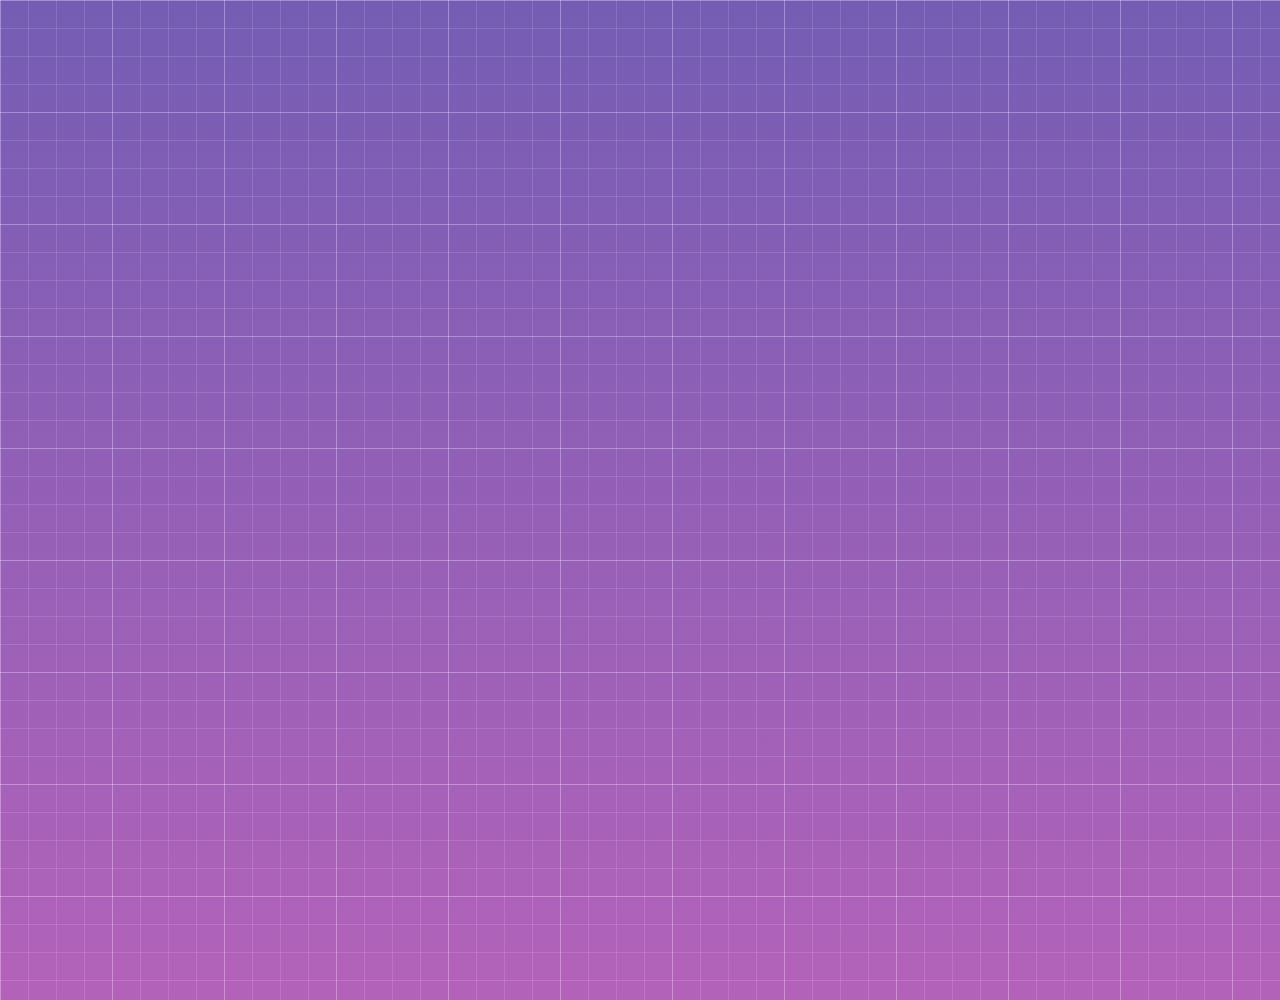
<file: index.html>
<!DOCTYPE html>
<html lang="ko">
<head>
  <meta charset="UTF-8" />
  <meta name="viewport" content="width=device-width, initial-scale=1.0"/>
  <title>Jonghyeok Hong</title>
  <style>
    @font-face {
      font-family: 'JF-Dot-Shinonome14';
      src: url('JF-Dot-Shinonome14.ttf') format('truetype');
      font-weight: normal;
      font-style: normal;
    }

    :root{
      --type: .3s;
      --base-delay: 0.3s;
      --gap: .05s;
      --hover-bg: #7c3aed;

      /* Win98 테마 컬러 */
      --w98-bg: #c0c0c0;
      --w98-dark: #404040;
      --w98-light: #ffffff;
      --w98-blue-1: #695de6;
      --w98-blue-2: #695de6;
      --w98-ctrl: 23px;
      --w98-ico:  10px;
      --ico-scale: 0.7;

      --grid: 28px;                 /* ▶ 격자 간격: 여기만 바꾸면 간격 조절 */
      --grid-major-step: 4;         /* 굵은 선: 몇 칸마다 한 번 */
      --grid-line: rgba(255,255,255,.12);  /* 얇은 선 색 */
      --grid-major: rgba(255,255,255,.22); /* 굵은 선 색 */

      --bg1: /*#8d71d6*/ #755db4 ;
      --bg2: /*#cc72d2*/ #b362b9 ;

    }

    body {
      font-family: 'JF-Dot-Shinonome14', monospace;
      margin: 0;
      display: flex;
      justify-content: flex-start;
      align-items: flex-start;
      height: 100vh;
      /*background-color:#2e2747;*/
      background-color: var(--bg1);
      padding: 100px 0 0 80px;
      overflow: hidden;

      /*Grid Background*/
      background-image:
        /* Thin line */
        linear-gradient(to right, var(--grid-line) 1px, transparent 1px),
        linear-gradient(to bottom, var(--grid-line) 1px, transparent 1px),
        /* Thick line */
        linear-gradient(to right, var(--grid-major) 1px, transparent 1px),
        linear-gradient(to bottom, var(--grid-major) 1px, transparent 1px),
        /* Base gradient (아래에 깔림) */
        linear-gradient(180deg, var(--bg1), var(--bg2));

      background-size:
        var(--grid) var(--grid),
        var(--grid) var(--grid),
        calc(var(--grid) * var(--grid-major-step)) calc(var(--grid) * var(--grid-major-step)),
        calc(var(--grid) * var(--grid-major-step)) calc(var(--grid) * var(--grid-major-step)), 100% 100%; /* 그라디언트는 전체 채움 */

      background-position: top left;
      }

    /*====Main Menu====*/
    .main-menu { text-align: left; }

    .main-menu a {
      display: block;
      font-size: 2em;
      text-decoration: none;
      color: #ffffff;
      padding: 10px 0;
      margin: 20px 0;
      white-space: nowrap;
      overflow: hidden;
      width: 0;
      animation-fill-mode: both;
    }

    .main-menu a:focus-visible{
      outline: 2px solid var(--hover-bg);
      outline-offset: 2px;
      border-radius: 4px;
    }

    .menu-item .label{
      position: relative;
      display: inline-block;
      padding: 0 .25em;
      background-image: linear-gradient(90deg, var(--hover-bg), var(--hover-bg));
      background-size: 0% 100%;
      background-repeat: no-repeat;
      transition: background-size .35s ease, color .35s ease;
      will-change: background-size;
    }

    .menu-item:hover .label,
    .menu-item:focus-visible .label{
      background-size: 100% 100%;
      color: #fff;
    }

    /*Intro animation*/
    @keyframes typing { from { width: 0; } to { width: 105%; } }
    .menu-item:nth-child(1){ animation: typing var(--type) steps(40, end) forwards; animation-delay: var(--base-delay); }
    .menu-item:nth-child(2){ animation: typing var(--type) steps(40, end) forwards; animation-delay: calc(var(--base-delay) + var(--type) + var(--gap)); }
    .menu-item:nth-child(3){ animation: typing var(--type) steps(40, end) forwards; animation-delay: calc(var(--base-delay) + (var(--type) + var(--gap)) * 2); }
    .menu-item:nth-child(4){ animation: typing var(--type) steps(40, end) forwards; animation-delay: calc(var(--base-delay) + (var(--type) + var(--gap)) * 3); }

    @media (prefers-reduced-motion: reduce){
      .main-menu a{ width: auto; animation: none; }
      .menu-item .label{ transition: none; background-size: 0 0; }
    }

    /* ===== Win98 Retro Window ===== */
    @keyframes pop-in-w98 {
      from { opacity: 0; transform: translateY(12px) scale(0); }
      to   { opacity: 1; transform: translateY(0) scale(1); }
    }

    .win98 {
      position: fixed;
      right: var(--right, 24px);
      top: var(--top, 110px);
      width: var(--w, 360px);         /* 작은 창모드 */
      max-width: 46vw;
      background: var(--w98-bg);
      /* 입체 테두리(양각 효과) */
      border: 2px solid;
      border-color: #d9c3ff #50485e #514862 #d9c3ff;
      box-shadow: 4px 4px 0 #12121254; 
      z-index: 1000;

      opacity: 0;           /* 처음엔 숨김 → .show 때 애니 */
      transform: translateY(12px) scale(.98);
    }

    .win98.show {
      animation: pop-in-w98 1s cubic-bezier(.2,.8,.25,1) both;
      animation-delay: var(--delay, 0s);
    }

    .win98__titlebar {
      display: flex;
      align-items: center;
      justify-content: space-between;
      height: 40px;
      padding: 0 6px;
      color: #fff;
      background: var(--w98-blue-1);
      user-select: none;
      cursor: default;
    }

    .win98__title {
      font-family: 'JF-Dot-Shinonome14',"Tahoma", "MS Sans Serif", system-ui, sans-serif;
      font-size: 18px;
      letter-spacing: .2px;
    }

    .win98__controls { display: inline-flex; gap: 4px; }

    .btn-98 {
      width: var(--w98-ctrl); 
      height: var(--w98-ctrl);
      position: relative;
      display:flex; align-items:center; justify-content:center;
      background: #d4b6fe;
      border: 3px solid;
      border-color: #c1acf2 #7b67c8 #8571d5 #ebd0fe;
      overflow: visible;
      cursor: pointer;
    }

    /* 아이콘 크기 */
    .btn-98 .ico{
      position: absolute;
      top: 50%; left: 50%;
      transform: translate(-50%, -50%) scale(var(--ico-scale));
      width: 100%; height: 100%;          /* 기준은 버튼 크기 */
      overflow: visible;
      pointer-events: none;                /* 클릭은 버튼이 받도록 */
      shape-rendering: crispEdges;
    }

    .btn-98:hover {
      filter: brightness(0.95);
    }
    .btn-98:active {
      /* 눌린 듯한 음각 효과 */
      border-color: #8571d5 #ebd0fe #c1acf2 #7b67c8
    }

    .win98__body {
      margin: 0px;
      background: #d9c3ff;
      border: 1px solid;
      
      border-color: #655fe8; /* 안쪽 음각 */
      padding: 10px;
      max-height: 50vh;
      overflow: auto;
    }

    /* Drag cursor hint */
    .win98.draggable .win98__titlebar { cursor: move; }
  </style>
</head>
<body>
  <!-- Main Menu-->
  <div class="main-menu">
    <a href="profile.html" class="menu-item"><span class="label">PROFILE</span></a>
    <a href="blog1.html" class="menu-item"><span class="label">BLOG</span></a>
    <a href="projects.html" class="menu-item"><span class="label">PROJECTS</span></a>
    <a href="photo1.html" class="menu-item"><span class="label">PHOTO</span></a>
  </div>

  <!-- Retro Window -->
  <section class="win98 draggable" id="retroWin" aria-label="Retro Window" role="dialog">
    <div class="win98__titlebar" id="retroBar">
      <div class="win98__title">PHOTO_002.JPG</div>
      <div class="win98__controls">

        <!-- Minimize -->
        <button class="btn-98" title="Minimize" aria-label="Minimize" id="retroMinimize">
        <svg class="ico" viewBox="0 0 10 10" aria-hidden="true">
        <rect x="1" y="7" width="8" height="1.6" fill="#5b3d84"/>
        </svg>
        </button>

        <!-- Maximize -->
        <button class="btn-98" title="Maximize" aria-label="Maximize">
        <svg class="ico" viewBox="0 0 10 10" aria-hidden="true">
        <rect x="1.5" y="1.5" width="7" height="7" fill="none" stroke="#5b3d84" stroke-width="1.4"/>
        </svg>
        </button>

        <!-- Close -->
        <button class="btn-98" title="Close" aria-label="Close" id="retroClose">
        <svg class="ico" viewBox="0 0 10 10" aria-hidden="true">
        <path d="M2 2 L8 8 M8 2 L2 8" stroke="#5b3d84" stroke-width="1.6" stroke-linecap="square"/>
        </svg>
        </button>
        </div>
    </div>

    <div class="win98__body" id="retro-content">
      <!-- Insert Here-->
      <!-- -->
      <figure style="margin:0 0 10px">
        <img src="images/100_1792 Copy.JPG" alt="샘플 이미지" style="width:100%;height:auto;display:block">
        <figcaption style="font-family:JF-Dot-Shinonome14, system-ui; font-size:20px; color:#333; margin-top:6px">
          
        </figcaption>
      </figure>
      <p style="font-family:JF-Dot-Shinonome14, system-ui; font-size:13px; color:#111; line-height:1.4">
      </p>
    </div>
  </section>

  <script>
    let zTop = 2000;
    function bringToFront(el){ el.style.zIndex = ++zTop; }

    // 1) Intro Animation
    const retroWin = document.getElementById('retroWin');
    window.addEventListener('DOMContentLoaded', () => {
      retroWin.style.setProperty('--delay','300ms'); // 원하는 값
      retroWin.classList.add('show');

      // 모션 최소화 환경이면 애니 생략
      const reduce = window.matchMedia('(prefers-reduced-motion: reduce)').matches;
      if (!reduce) retroWin.classList.add('show');
      else retroWin.style.opacity = 1;
    });

    // 2) 닫기 버튼
    document.getElementById('retroClose').addEventListener('click', () => {
      retroWin.style.display = 'none';
    });

    // 3) (옵션) 타이틀바로 드래그 이동
    // 필요 없으면 아래 블록을 삭제하세요.
    (function enableDrag(winEl, handleEl){
      let dragging = false, sx=0, sy=0, left=0, top=0;
      handleEl.addEventListener('mousedown', (e) => {
        dragging = true;
        sx = e.clientX; sy = e.clientY;
        const rect = winEl.getBoundingClientRect();
        left = rect.left; top = rect.top;
        document.body.style.userSelect = 'none';
        bringToFront(winEl);
      });
      window.addEventListener('mousemove', (e) => {
        if (!dragging) return;
        const dx = e.clientX - sx, dy = e.clientY - sy;
        winEl.style.left = (left + dx) + 'px';
        winEl.style.top  = (top  + dy) + 'px';
        winEl.style.right = 'auto'; // 오른쪽 고정 해제
        winEl.style.position = 'fixed';
      });
      window.addEventListener('mouseup', () => {
        dragging = false;
        document.body.style.userSelect = '';
      });
    })(retroWin, document.getElementById('retroBar'));
  
    // z-index 스택 관리 & 모션 환경
    const reduceMotion = window.matchMedia('(prefers-reduced-motion: reduce)').matches;

    // 창 생성기
    function spawnWindow({ id, title='Window', w=360, top=110, right=24, html='', delayMs=0 }){
        // 엘리먼트 뼈대
        const el = document.createElement('section');
        el.className = 'win98 draggable';
        if (id) el.id = id;
        el.style.setProperty('--w', w + 'px');
        el.style.setProperty('--top', top + 'px');
        el.style.setProperty('--right', right + 'px');

        const delayValue = reduceMotion ? '0ms' : (delayMs + 'ms');
        el.style.setProperty('--delay', delayValue);

        el.innerHTML = `
        <div class="win98__titlebar" data-handle>
            <div class="win98__title">${title}</div>
            <div class="win98__controls">
              <button class="btn-98" title="Minimize" aria-label="Minimize" data-min>
                <svg class="ico" viewBox="0 0 10 10" aria-hidden="true">
                  <rect x="1" y="6" width="8" height="1.6" fill="#5b3d84"/>
                </svg>
              </button>
              <button class="btn-98" title="Maximize" aria-label="Maximize" data-max>
                <svg class="ico" viewBox="0 0 10 10" aria-hidden="true">
                  <rect x="1.5" y="1.5" width="7" height="7" fill="none" stroke="#5b3d84" stroke-width="1.4"/>
                </svg>
              </button>
              <button class="btn-98" title="Close" aria-label="Close" data-close>
                <svg class="ico" viewBox="0 0 10 10" aria-hidden="true">
                  <path d="M2 2 L8 8 M8 2 L2 8" stroke="#5b3d84" stroke-width="1.6" stroke-linecap="square"/>
                </svg>
              </button>
            </div>
            </div>
        <div class="win98__body">${html}</div>
    `;

    document.body.appendChild(el);
    // 등장 애니
    if (!reduceMotion) requestAnimationFrame(()=> el.classList.add('show')); else el.style.opacity=1;

    // 포커스 시 맨 앞으로
    el.addEventListener('mousedown', () => el.style.zIndex = ++zTop);

    // 닫기
    el.querySelector('[data-close]').addEventListener('click', () => el.remove());

    // (옵션) 최소화/최대화 토글
    const body = el.querySelector('.win98__body');
    el.querySelector('[data-min]').addEventListener('click', ()=>{
      body.style.display = body.style.display === 'none' ? '' : 'none';
    });
    el.querySelector('[data-max]').addEventListener('click', ()=>{
      // 간단 토글: 최대화(거의 전체) ↔ 원래 위치
      const maximized = el.dataset.max === '1';
      if (!maximized){
        el.dataset.prev = JSON.stringify({ top: el.style.top, right: el.style.right, width: el.style.width });
        el.style.left = '2vw'; el.style.top = '6vh'; el.style.right = 'auto';
        el.style.width = 'min(96vw, 1000px)';
        el.dataset.max = '1';
      } else {
        const prev = JSON.parse(el.dataset.prev || '{}');
        el.style.top = prev.top || ''; el.style.right = prev.right || ''; el.style.left = ''; el.style.width = prev.width || '';
        el.dataset.max = '0';
      }
    });

    // 드래그 (타이틀바로 이동)
    enableDrag(el, el.querySelector('[data-handle]'));
    return el;
  }

  // 드래그 유틸
  function enableDrag(winEl, handleEl){
    let dragging=false, sx=0, sy=0, left=0, top=0;
    handleEl.addEventListener('mousedown', (e)=>{
      dragging=true; sx=e.clientX; sy=e.clientY;
      const r = winEl.getBoundingClientRect(); left=r.left; top=r.top;
      document.body.style.userSelect='none';
    });
    window.addEventListener('mousemove', (e)=>{
      if(!dragging) return;
      const dx=e.clientX-sx, dy=e.clientY-sy;
      winEl.style.left = (left+dx)+'px';
      winEl.style.top  = (top+dy)+'px';
      winEl.style.right='auto';         // right 고정 해제
      winEl.style.position='fixed';
    });
    window.addEventListener('mouseup', ()=>{ dragging=false; document.body.style.userSelect=''; });
  }

  // ★ 여기서 원하는 만큼 창을 추가하세요
  window.addEventListener('DOMContentLoaded', ()=>{
    spawnWindow({
      id:'win-note',
      title:'WELCOME.txt',
      w:320, top:50, right:200, 
      html:`<p style="font-family:JF-Dot-Shinonome14,system-ui;font-size:20px;line-height:1.45;margin:0">
              Welcome to My Page!!!
            </p>`,
      delayMs: 600
    });

    spawnWindow({
      id:'win-photo',
      title:'PHOTO_001.JPG',
      w:460, top:220, right:340,
      html:`<img src="images/100_1786 Copy.JPG" alt="샘플" style="max-width:100%;height:auto;display:block;">`,
      delayMs: 900
    });

    spawnWindow({
      id:'win-links',
      title:'LINKS',
      w:280, top:380, right:40,
      html:`<ul style="margin:0;padding-left:18px;font-family:JF-Dot-Shinonome14,system-ui;font-size:13px;line-height:1.5">
              <li><a href="profile.html">PROFILE</a></li>
              <li><a href="blog1.html">BLOG</a></li>
              <li><a href="projects.html">PROJECTS</a></li>
              <li><a href="photo1.html">PHOTO</a></li>
            </ul>`,
      delayMs: 1200
    });
  });
  </script>
</body>
</html>
</file>
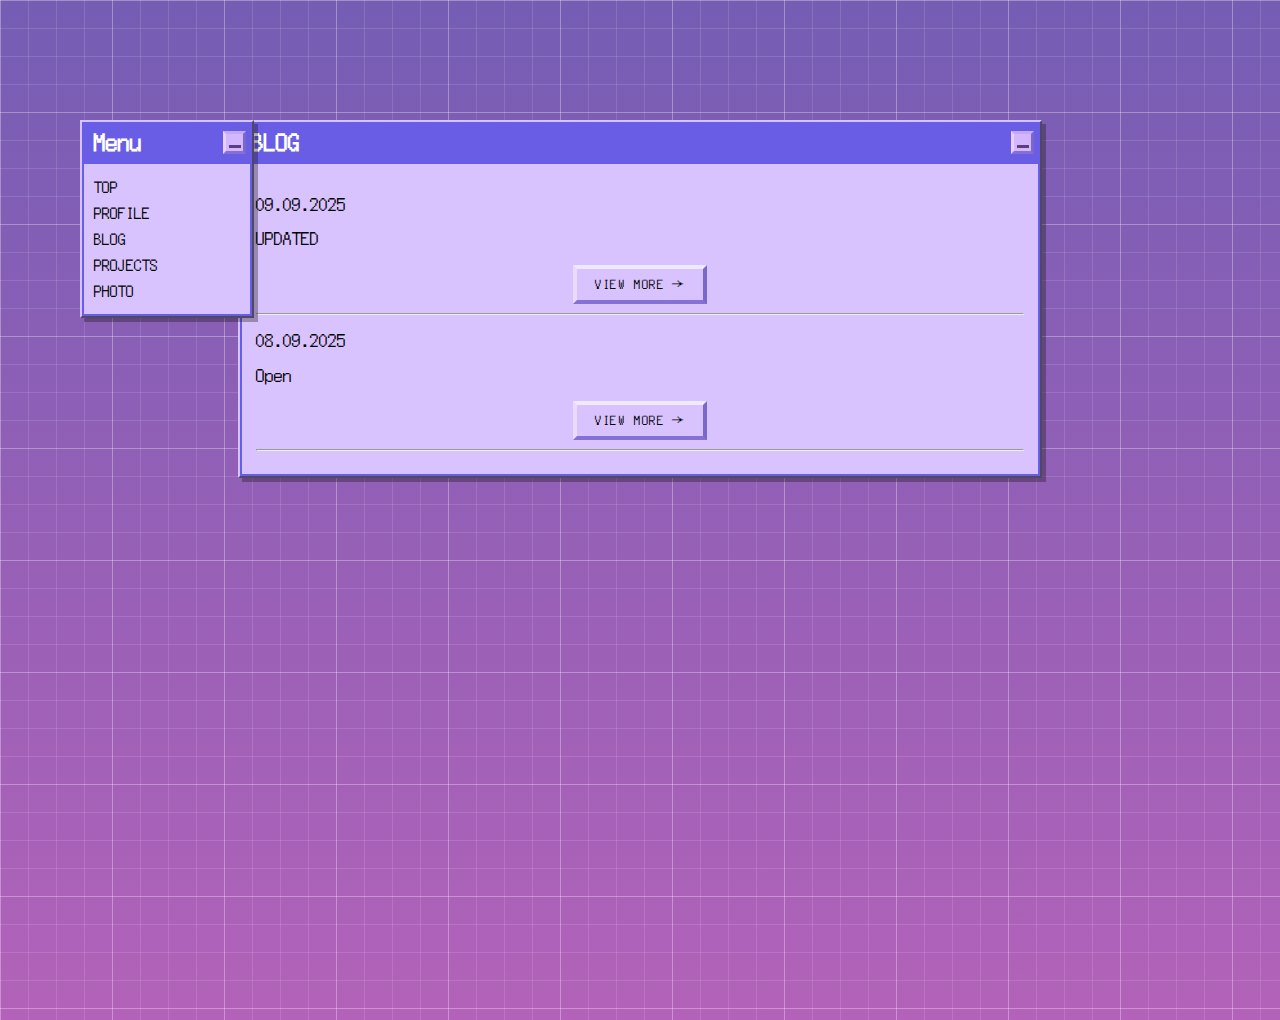
<file: blog1.html>
<!DOCTYPE html>
<html lang="ko">
<head>
    <meta charset="UTF-8">
    <meta name="viewport" content="width=device-width, initial-scale=1.0">
    <title>Blog | Jonghyeok Hong</title>
    <style>
        @font-face {
            font-family: 'JF-Dot-Shinonome14';
            src: url('JF-Dot-Shinonome14.ttf') format('truetype');
            font-weight: normal;
            font-style: normal;
        }

        :root{
            --grid: 28px;                 /* ▶ 격자 간격: 여기만 바꾸면 간격 조절 */
            --grid-major-step: 4;         /* 굵은 선: 몇 칸마다 한 번 */
            --grid-line: rgba(255,255,255,.12);  /* 얇은 선 색 */
            --grid-major: rgba(255,255,255,.22); /* 굵은 선 색 */
            --w98-ctrl: 23px;   /* 버튼 한 변 */
            --ico-scale: 0.9;   /* 아이콘 확대 배율 */    
            
            --bg1: /*#8d71d6*/ #755db4;
            --bg2: /*#cc72d2*/ #b362b9;
        }

        body {
            font-family: 'JF-Dot-Shinonome14', monospace;
            margin: 0;
            min-height: 100vh;
            background-color: #2e2747;
            position: relative; /* 자식 요소의 absolute 위치 기준 */
            overflow: hidden;

            /*Grid Background*/
            background-image:
              /* Thin line */
              linear-gradient(to right, var(--grid-line) 1px, transparent 1px),
              linear-gradient(to bottom, var(--grid-line) 1px, transparent 1px),
              /* Thick line */
              linear-gradient(to right, var(--grid-major) 1px, transparent 1px),
              linear-gradient(to bottom, var(--grid-major) 1px, transparent 1px),

              linear-gradient(180deg, var(--bg1), var(--bg2));

            background-size:
              var(--grid) var(--grid),
              var(--grid) var(--grid),
              calc(var(--grid) * var(--grid-major-step)) calc(var(--grid) * var(--grid-major-step)),
              calc(var(--grid) * var(--grid-major-step)) calc(var(--grid) * var(--grid-major-step)), 100% 100%;
            background-position: top left;        
        }
        
        .menu-container {
            position: absolute; /* 드래그 가능하게 위치를 절대값으로 설정 */
            top: 0px;
            left: 80px;
            width: 170px;
            padding: 0px 0px 0px 0px;
            background-color: #f0f0f0;
            /*border: 1.5px solid #d9c3ff;*/
            border: 2px solid;
            border-color: #d9c3ff #50485e #514862 #d9c3ff;            
            box-shadow: 4px 4px 0 #12121254; 
            cursor: grab; /* 마우스 커서를 변경하여 드래그 가능함을 알림 */

            z-index: 1000; /* 다른 요소 위에 표시 */
        }
        
        .win98__titlebar {
            display: flex;
            align-items: center;
            justify-content: space-between;
            height: 40px;
            padding: 0 6px;
            color: #fff;
            background: #695de6;
            user-select: none;
            cursor: grab;
        }

        .win98__body {
            margin: 0px;
            background: #d9c3ff;
            border: 2px solid #655fe8; /* 안쪽 음각 */
            padding: 10px;
            max-height: var(--body-h, 50vh);
            overflow: auto;
        }

        .win98__controls{ display:inline-flex; gap:4px; }

        
        .btn-98{
            width: var(--w98-ctrl);
            height: var(--w98-ctrl);
            position: relative;
            display:flex; align-items:center; justify-content:center;
            background:#d4b6fe;
            border:3px solid;
            border-color:#c1acf2 #7b67c8 #8571d5 #ebd0fe;
            cursor:pointer; overflow:visible;
        }

        .btn-98:hover{ filter:brightness(.95); }

        .btn-98:active{ border-color:#8571d5 #ebd0fe #c1acf2 #7b67c8; }

        .btn-98 .ico{
            position:absolute; top:50%; left:50%;
            transform:translate(-50%,-50%) scale(var(--ico-scale));
            width:100%; height:100%;
            pointer-events:none; shape-rendering:crispEdges;
        }

        .menu-title {
            font-size: 1.5em;
            font-weight: bold;
            padding-bottom: 0px;
            /*border-bottom: 2px solid #000;*/
            margin-bottom: 0px;
            padding: 0 6px
        }

        .menu-list {
            list-style-type: none;
            padding: 0;
            margin: 0;
        }

        .menu-list li a {
            display: block;
            padding: 5px 0;
            text-decoration: none;
            color: #000;
            font-size: 1em;
            transition: color 0.7s;
        }
        
        .menu-list li a:hover {
            color: #9a68f6;
        }
        
        .content {
            padding: 0px;
            max-width: 800px;  /* 콘텐츠의 최대 너비를 800px로 제한합니다. */
            margin: 0 auto;    /* 최대 너비가 적용된 콘텐츠 블록을 가로 중앙에 정렬합니다. */
            color: #000;
            font-size: 1.1em;
        }

        /* === Blog 컨텐츠용 Win98 패널 === */
        .content-window{
            position: relative;                /* 문서 흐름 안에서 배치 */
            max-width: 800px;                  /* 기존 컨텐츠 폭 유지 */
            margin: 120px auto 40px;           /* 가운데 정렬 + 위 여백 */
            background-color: #f0f0f0;         /* 메뉴 컨테이너 배경과 동일 */
            /*border: 1.5px solid #d9c3ff;/*       /* 같은 연보라 테두리 */
            border: 2px solid;
            border-color: #d9c3ff #50485e #514862 #d9c3ff;            
            box-shadow: 4px 4px 0 #12121254;   /* 같은 그림자 */
        }

        /* (선택) 컨텐츠 본문 안쪽 간격이 더 필요하면 여기서 조절 */
        .content-window .win98__body{
            padding: 14px; /* 메뉴 기본 10px보다 조금 넉넉하게 */
        }


        .view-more-container {
            text-align: center;
        }

        @keyframes pop-in {
            from { opacity: 0; transform: translateY(6px) scale(.98); }
            to   { opacity: 1; transform: translateY(0) scale(1); }
        }        

        .btn-view {
            display: inline-flex;
            align-items: center;
            justify-content: center;
            gap: .5em;
            min-width: 30px;
            padding: 9px 18px;
            font-size: .8rem;
            background: #d9c3ff;
            color: #000;
            text-decoration: none;
            text-transform: uppercase;
            letter-spacing: .06em;
            border: 4px solid;
            /*border-color: #c1acf2 #7b67c8 #8571d5 #ebd0fe;*/
            border-color: #eee9fb #7b67c8 #8571d5 #ecdaf9;
            /*border-radius: 4px;*/
            transform: translate(0,0);
            transition: background-color .25s ease, transform .15s ease, box-shadow .25s ease, color .25s ease;
            
        }

        /* 화살표 살짝 슬라이드 (마이크로 인터랙션) */
        .btn-view::after{
            content: "→";
            transition: transform .2s ease;
        }
        .btn-view:hover {
            /*background: #7c3aed;*/
            filter:brightness(.95);
            
        }
        .btn-view:hover::after{
            transform: translateX(3px);
        }
        .btn-view:active{
            transform: translate(0,0);
            border-color:#8571d5 #ebd0fe #c1acf2 #7b67c8;
        }
        .btn-view:focus-visible{
            outline: 3px dashed #7c3aed;
            outline-offset: 3px;
        }

        @media (prefers-reduced-motion: reduce){
            .btn-view{ animation:none; transition:none; }
            .btn-view::after{ transition:none; }
        }

    </style>
</head>
<body>
    <div class="menu-container" id="draggable-menu">
        <div class="win98__titlebar" id="retroBar">
            <div class="menu-title">Menu</div>

            <div class="win98__controls">
                <button class="btn-98" id="menuMin" title="Minimize"
                        aria-label="Minimize" aria-controls="menuBody" aria-expanded="true">
                  <svg class="ico" viewBox="0 0 10 10" aria-hidden="true">
                    <rect x="1" y="7" width="8" height="1.6" fill="#5b3d84"/>
                  </svg>
                </button>
            </div>
        </div>

        <div class="win98__body" id="menuBody">        
        <ul class="menu-list">
            <li><a href="index.html">TOP</a></li>
            <li><a href="profile.html">PROFILE</a></li>
            <li><a href="blog1.html">BLOG</a></li>
            <li><a href="projects.html">PROJECTS</a></li>
            <li><a href="photo1.html">PHOTO</a></li>
        </ul>
        </div> 
    </div>

    <section class="win98" style="--body-h: 60vh">
    <div class="content-window" id="blogWin">
        <div class="win98__titlebar">
            <div class="menu-title">BLOG</div>

            <div class="win98__controls">
                <button class="btn-98" id="blogMin" title="Minimize"
                        aria-label="Minimize" aria-controls="blogBody" aria-expanded="true">
                    <svg class="ico" viewBox="0 0 10 10" aria-hidden="true">
                        <rect x="1" y="7" width="8" height="1.6" fill="#5b3d84"/>
                    </svg>
                </button>
            </div>
        </div>

        <div class="win98__body" id="blogBody">
            <div class="content">
            <p>09.09.2025</p>
            <p>UPDATED</p>
            <div class="view-more-container">
                <a href="post2.html" class="btn-view">View More</a>
            </div>
            <hr>

            <p>08.09.2025</p>
            <p>Open</p>  
            <div class="view-more-container">
                <a href="post1.html" class="btn-view">View More</a>
            </div>
            <hr> 
            </div>      
        </div>
    </div>
    </section>

<script>
        const menu = document.getElementById('draggable-menu');
        let isDragging = false;
        let initialX, initialY, offsetX, offsetY;

        // 마우스 누르기 이벤트
        menu.addEventListener('mousedown', (e) => {
            isDragging = true;
            initialX = e.clientX;
            initialY = e.clientY;
            offsetX = menu.offsetLeft;
            offsetY = menu.offsetTop;
            menu.style.cursor = 'grabbing';
            e.preventDefault(); // 기본 드래그 방지
        });

        // 마우스 이동 이벤트
        document.addEventListener('mousemove', (e) => {
            if (!isDragging) return;
            
            const dx = e.clientX - initialX;
            const dy = e.clientY - initialY;
            
            menu.style.left = `${offsetX + dx}px`;
            menu.style.top = `${offsetY + dy}px`;
        });

        // 마우스 떼기 이벤트
        document.addEventListener('mouseup', () => {
            isDragging = false;
            menu.style.cursor = 'grab';
        });

        (function(){
            const btn  = document.getElementById('blogMin');
            const body = document.getElementById('blogBody');
            if (!btn || !body) return;

        btn.addEventListener('click', () => {
            const collapsed = body.style.display !== 'none' ? true : false;
            body.style.display = collapsed ? 'none' : '';
            btn.setAttribute('aria-expanded', String(!collapsed));
        });
        })();

        (function(){
            const btn  = document.getElementById('menuMin');
            const body = document.getElementById('menuBody');
            if (!btn || !body) return;

        btn.addEventListener('click', (e) => {
            e.stopPropagation(); // 드래그 시작 등과 충돌 방지
            const willCollapse = body.style.display !== 'none';
            body.style.display = willCollapse ? 'none' : '';
            btn.setAttribute('aria-expanded', String(!willCollapse));
        });
        })();   
    </script>
</body>
</html>
</file>
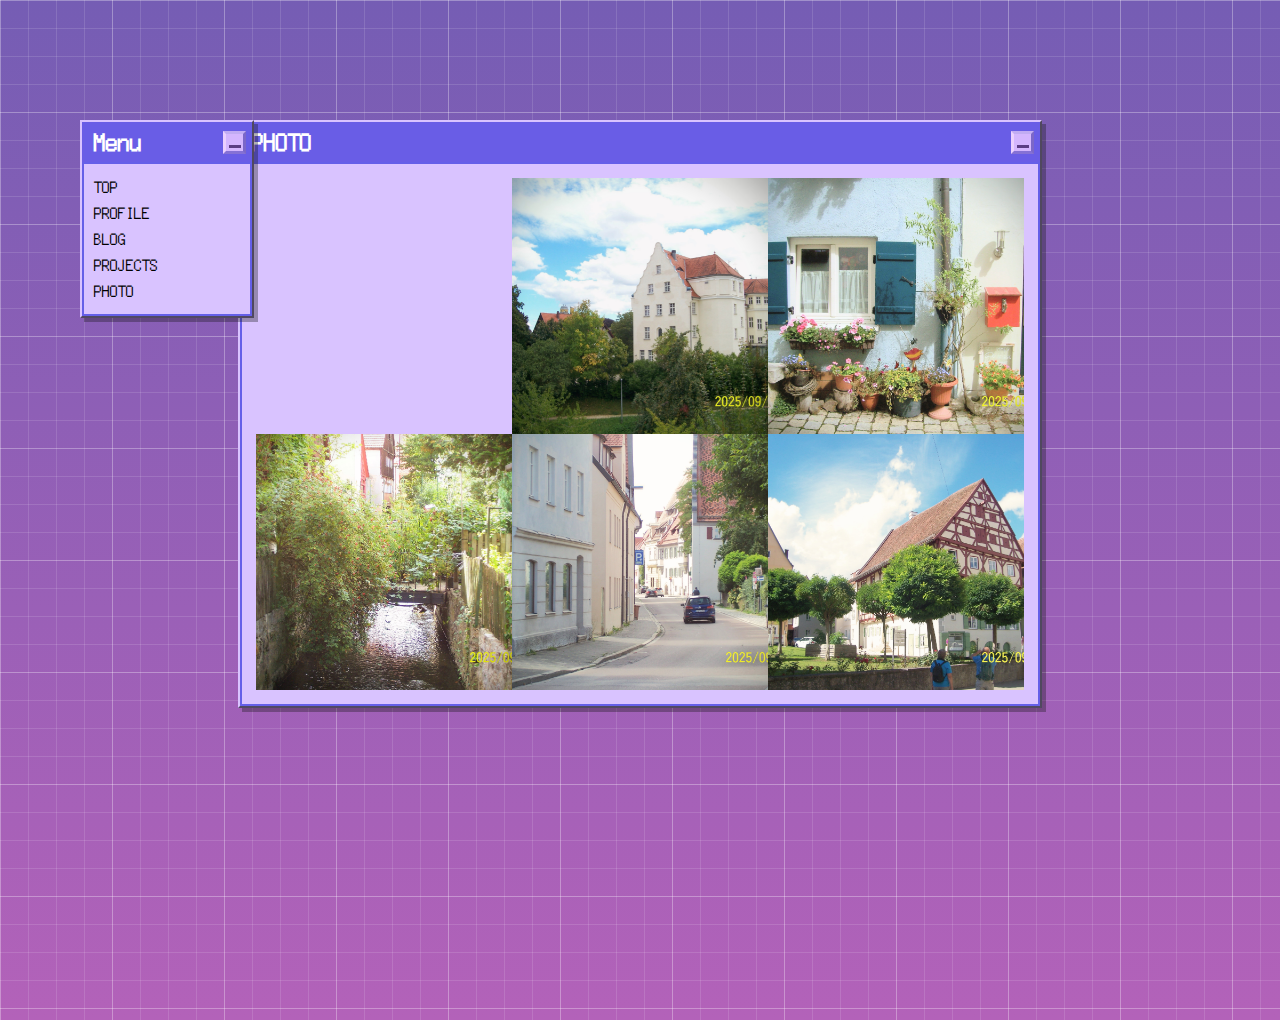
<file: photo1.html>
<!DOCTYPE html>
<html lang="ko">
<head>
  <meta charset="UTF-8" />
  <meta name="viewport" content="width=device-width,initial-scale=1" />
  <title>PHOTO | Jonghyeok Hong</title>
  <style>
    @font-face {
      font-family: 'JF-Dot-Shinonome14';
      src: url('JF-Dot-Shinonome14.ttf') format('truetype');
      font-weight: normal; 
      font-style: normal;
    }

    :root{
      --cols: 3;
      --gap: 0px;               /* 썸네일 사이 간격(붙임 배치면 0) */
      --overlay-bg: rgba(0,0,0,.86);
      --close-bg: rgba(0,0,0,.6);

      --grid: 28px;                 /* ▶ 격자 간격: 여기만 바꾸면 간격 조절 */
      --grid-major-step: 4;         /* 굵은 선: 몇 칸마다 한 번 */
      --grid-line: rgba(255,255,255,.12);  /* 얇은 선 색 */
      --grid-major: rgba(255,255,255,.22); /* 굵은 선 색 */
      --w98-ctrl: 23px;   /* 버튼 한 변 */
      --ico-scale: 0.9;   /* 아이콘 확대 배율 */   

      --bg1: /*#8d71d6*/ #755db4;
      --bg2: /*#cc72d2*/ #b362b9;    
    }

    body{
      margin:0; 
      font-family:'JF-Dot-Shinonome14', monospace;
      min-height:100vh; 
      background:#2e2747; 
      position:relative;
      overflow: hidden;

      /*Grid Background*/
      background-image:
        /* Thin line */
        linear-gradient(to right, var(--grid-line) 1px, transparent 1px),
        linear-gradient(to bottom, var(--grid-line) 1px, transparent 1px),
        /* Thick line */
        linear-gradient(to right, var(--grid-major) 1px, transparent 1px),
        linear-gradient(to bottom, var(--grid-major) 1px, transparent 1px),

        linear-gradient(180deg, var(--bg1), var(--bg2));

      background-size:
        var(--grid) var(--grid),
        var(--grid) var(--grid),
        calc(var(--grid) * var(--grid-major-step)) calc(var(--grid) * var(--grid-major-step)),
        calc(var(--grid) * var(--grid-major-step)) calc(var(--grid) * var(--grid-major-step)), 100% 100%;
      background-position: top left; 
    }

    /* 드래그 가능한 메뉴 (그대로 유지) */
    .menu-container{
      position: absolute; 
      top: 0px; 
      left: 80px; 
      width: 170px; 
      padding: 0px 0px 0px 0px;
      background:#f0f0f0; 
      /*border: 1.5px solid #d9c3ff;*/
      border: 2px solid;
      border-color: #d9c3ff #50485e #514862 #d9c3ff;            
      box-shadow: 4px 4px 0 #12121254;        
      cursor:grab; 
      z-index:1000;
    }

    .win98__titlebar {
      display: flex;
      align-items: center;
      justify-content: space-between;
      height: 40px;
      padding: 0 6px;
      color: #fff;
      background: #695de6;
      user-select: none;
      cursor: grab;
    }

    .win98__body {
      margin: 0px;
      background: #d9c3ff;
      border: 2px solid #655fe8; /* 안쪽 음각 */
      padding: 10px;
      max-height: var(--body-h, 50vh);
      overflow: auto;
    }

    .win98__controls{ display:inline-flex; gap:4px; }

    .btn-98{
      width: var(--w98-ctrl);
      height: var(--w98-ctrl);
      position: relative;
      display:flex; align-items:center; justify-content:center;
      background:#d4b6fe;
      border:3px solid;
      border-color:#c1acf2 #7b67c8 #8571d5 #ebd0fe;
      cursor:pointer; overflow:visible;
    }
        
    .btn-98:hover{ filter:brightness(.95); }

    .btn-98:active{ border-color:#8571d5 #ebd0fe #c1acf2 #7b67c8; }

    .btn-98 .ico{
      position:absolute; top:50%; left:50%;
      transform:translate(-50%,-50%) scale(var(--ico-scale));
      width:100%; height:100%;
      pointer-events:none; shape-rendering:crispEdges;
    }    

    .menu-title{
      font-size:1.5em; 
      font-weight:bold; 
      padding-bottom:0px; 
      /*border-bottom:2px solid #000; */
      margin-bottom:0px;
      padding: 0 6px
    }

    .menu-list{
      list-style-type: none; 
      margin: 0; 
      padding: 0;
    }
    
    .menu-list li a{
      display:block; 
      padding:5px 0; 
      text-decoration:none; 
      color:#000;
      font-size: 1em;
      transition: color 0.7s;
    }

    .menu-list li a:hover{
      color: #9a68f6;
    }

    .content{
      padding:20px; 
      max-width:800px; 
      margin: 0px auto;
    }

    h1{margin:10px 0 14px;}

    /* === 갤러리: 3열, 셀 단위 렌더 === */
    .gallery{
      display:grid;
      grid-template-columns: repeat(var(--cols), 1fr);
      gap: var(--gap);
    }
    .cell{ position:relative; aspect-ratio:1/1; overflow:hidden; }
    .spacer{ visibility:hidden; pointer-events:none; }
    .item{ display:block; cursor:pointer; background:#e5e7eb; }
    .item img{ width:100%; height:100%; object-fit:cover; display:block;
      transition: transform .28s ease;
      transform-origin: center center;
      will-change: transform;
    }

    .item:hover img,
    .item:focus-visible img{   /* 키보드 포커스도 동일 효과 */
      transform: scale(1.08);  /* 1.05~1.12 사이로 취향 조절 */
    }

    /* 라이트박스 */
    .lightbox{
      position:fixed; inset:0; background:var(--overlay-bg);
      display:none; align-items:center; justify-content:center; padding:24px; z-index:2000;
    }
    .lightbox.open{ display:flex; }
    .lightbox__inner{ position:relative; max-width:95vw; max-height:95vh; }
    .lightbox__img{ max-width:95vw; max-height:95vh; border-radius:8px; box-shadow:0 20px 60px rgba(0,0,0,.5); display:block; }
    .lightbox__close{
      position:absolute; top:-14px; right:-14px; width:38px; height:38px; border-radius:999px;
      background:var(--close-bg); color:#fff; border:2px solid #fff;
      display:flex; align-items:center; justify-content:center; font-size:18px; cursor:pointer;
    }
    .lightbox__close:focus-visible{ outline:3px dashed #fff; outline-offset:2px; }

    @media (max-width:520px){ :root{ --cols:2; } } /* 모바일 2열(선택) */
  
    .content-window{
      position: relative;                /* 문서 흐름 안에서 배치 */
      max-width: 800px;                  /* 기존 컨텐츠 폭 유지 */
      margin: 120px auto 40px;           /* 가운데 정렬 + 위 여백 */
      background-color: #f0f0f0;         /* 메뉴 컨테이너 배경과 동일 */
      /*border: 1.5px solid #d9c3ff;*/       /* 같은 연보라 테두리 */
      border: 2px solid;
      border-color: #d9c3ff #50485e #514862 #d9c3ff;        
      box-shadow: 4px 4px 0 #12121254;   /* 같은 그림자 */
    }

    /* (선택) 컨텐츠 본문 안쪽 간격이 더 필요하면 여기서 조절 */
    .content-window .win98__body{
      padding: 14px; /* 메뉴 기본 10px보다 조금 넉넉하게 */
    }

    .view-more-container {
      text-align: center;
    }

    @keyframes pop-in {
      from { opacity: 0; transform: translateY(6px) scale(.98); }
      to   { opacity: 1; transform: translateY(0) scale(1); }
    } 
  
  </style>
</head>

<body>
  <div class="menu-container" id="draggable-menu">
    <div class="win98__titlebar" id="retroBar">
      <div class="menu-title">Menu</div>

      <div class="win98__controls">
        <button class="btn-98" id="menuMin" title="Minimize"
                aria-label="Minimize" aria-controls="menuBody" aria-expanded="true">
          <svg class="ico" viewBox="0 0 10 10" aria-hidden="true">
            <rect x="1" y="7" width="8" height="1.6" fill="#5b3d84"/>
          </svg>
        </button>
      </div>
    </div>
    
    <div class="win98__body" id="menuBody">
      <ul class="menu-list">
        <li><a href="index.html">TOP</a></li>
        <li><a href="profile.html">PROFILE</a></li>
        <li><a href="blog1.html">BLOG</a></li>
        <li><a href="projects.html">PROJECTS</a></li>
        <li><a href="photo1.html">PHOTO</a></li>
      </ul>
    </div>
  </div>

  <section class="win98" style="--body-h: 60vh">
    <div class="content-window" id="photoWin">
      <div class="win98__titlebar">
        <div class="menu-title">PHOTO</div>

        <div class="win98__controls">
          <button class="btn-98" id="photoMin" title="Minimize"
                  aria-label="Minimize" aria-controls="photoBody" aria-expanded="true">
            <svg class="ico" viewBox="0 0 10 10" aria-hidden="true">
              <rect x="1" y="7" width="8" height="1.6" fill="#5b3d84"/>
            </svg>
          </button>
        </div>
      </div>

      <div class="win98__body" id="photoBody">
        <div id="gallery" class="gallery" aria-live="polite"></div>
      </div>
    </div>
  </section>

  <!-- 라이트박스 -->
  <div class="lightbox" id="lightbox" role="dialog" aria-modal="true" aria-label="원본 이미지 보기">
    <div class="lightbox__inner">
      <img class="lightbox__img" id="lightboxImg" alt="" />
      <button class="lightbox__close" id="lightboxClose" aria-label="닫기(ESC)">✕</button>
    </div>
  </div>

<script>
  /* 드래그 가능한 메뉴 */
  const menu = document.getElementById('draggable-menu');
  let isDragging=false; 
  let initialX, initialY, offsetX, offsetY;

  menu.addEventListener('mousedown', e => { 
    isDragging=true; 
    initialX=e.clientX; 
    initialY=e.clientY; 
    offsetX=menu.offsetLeft; 
    offsetY=menu.offsetTop; 
    menu.style.cursor='grabbing'; 
    e.preventDefault(); 
  });

  document.addEventListener('mousemove', e => { 
    if(!isDragging) return; 
    const dx=e.clientX-initialX; 
    const dy=e.clientY-initialY; 
    
    menu.style.left=`${offsetX+dx}px`; 
    menu.style.top=`${offsetY+dy}px`; 
  });

  document.addEventListener('mouseup', () => {
    isDragging=false; 
    menu.style.cursor='grab'; 
  });

  /* -------------------------------
     사진 목록(관리자만 코드로 편집)
     오래된 → 최신 순으로 추가하세요.
     예: a(오래된)… g(최신)
  -------------------------------- */
  const photos = [
    { src: 'images/100_1786 Copy.JPG', alt: 'a' },
    { src: 'images/100_1792 Copy.JPG', alt: 'b' },
    { src: 'images/100_1798 Copy.JPG', alt: 'c' },
    { src: 'images/100_1804 Copy.JPG', alt: 'd' },
    { src: 'images/100_1839 Copy.JPG', alt: 'e' }
    // 예시 경로들: 자신의 이미지 경로로 교체하세요.
    // { src: 'images/a.jpg', alt: 'a' },
    // { src: 'images/b.jpg', alt: 'b' },
    // { src: 'images/c.jpg', alt: 'c' },
    // { src: 'images/d.jpg', alt: 'd' },
    // { src: 'images/e.jpg', alt: 'e' },
    // { src: 'images/f.jpg', alt: 'f' },
    // { src: 'images/g.jpg', alt: 'g' },
  ];

  const gallery = document.getElementById('gallery');
  const lightbox = document.getElementById('lightbox');
  const lightboxImg = document.getElementById('lightboxImg');
  const lightboxClose = document.getElementById('lightboxClose');

  // 렌더: (0,0,a) → (0,b,a) → (c,b,a) → (0,0,d // c,b,a) → …
  function render(){
    gallery.innerHTML = '';
    const n = photos.length;
    if (n === 0) return;

    let firstRowSize = n % 3 === 0 ? 3 : n % 3; // 최상단 행 아이템 수
    let remaining = n;
    let cursor = n - 1; // 최신부터 채우기

    while (remaining > 0) {
      const size = (cursor === n - 1) ? firstRowSize : 3; // 첫 행만 부분 채움
      for (let k = 0; k < 3 - size; k++) {
        const spacer = document.createElement('div');
        spacer.className = 'cell spacer';
        spacer.setAttribute('aria-hidden', 'true');
        gallery.appendChild(spacer);
      }
      for (let j = 0; j < size; j++) {
        const p = photos[cursor - j];
        const a = document.createElement('a');
        a.className = 'cell item';
        a.href = p.src;
        a.setAttribute('aria-label', '원본 보기');
        const img = document.createElement('img');
        img.src = p.src; img.alt = p.alt || '';
        a.appendChild(img);
        a.addEventListener('click', (e) => { e.preventDefault(); openLightbox(p.src, p.alt); });
        gallery.appendChild(a);
      }
      cursor -= size;
      remaining -= size;
    }
  }

  // 라이트박스
  function openLightbox(src, alt='원본 이미지'){
    lightboxImg.src = src; lightboxImg.alt = alt || '';
    lightbox.classList.add('open'); document.body.style.overflow='hidden';
  }
  function closeLightbox(){
    lightbox.classList.remove('open'); document.body.style.overflow='';
  }
  lightbox.addEventListener('click', (e) => { if (e.target === lightbox) closeLightbox(); });
  lightboxClose.addEventListener('click', closeLightbox);
  window.addEventListener('keydown', (e) => { if (e.key === 'Escape') closeLightbox(); });

  (function(){
    const btn  = document.getElementById('photoMin');
    const body = document.getElementById('photoBody');
    if (!btn || !body) return;

  btn.addEventListener('click', () => {
    const collapsed = body.style.display !== 'none' ? true : false;
    body.style.display = collapsed ? 'none' : '';
    btn.setAttribute('aria-expanded', String(!collapsed));
  });
  })();

  (function(){
    const btn  = document.getElementById('menuMin');
    const body = document.getElementById('menuBody');
    if (!btn || !body) return;

  btn.addEventListener('click', (e) => {
    e.stopPropagation(); // 드래그 시작 등과 충돌 방지
    const willCollapse = body.style.display !== 'none';
    body.style.display = willCollapse ? 'none' : '';
    btn.setAttribute('aria-expanded', String(!willCollapse));
  });
  })();    

  // 초기 렌더
  render();
</script>
</body>
</html>
</file>
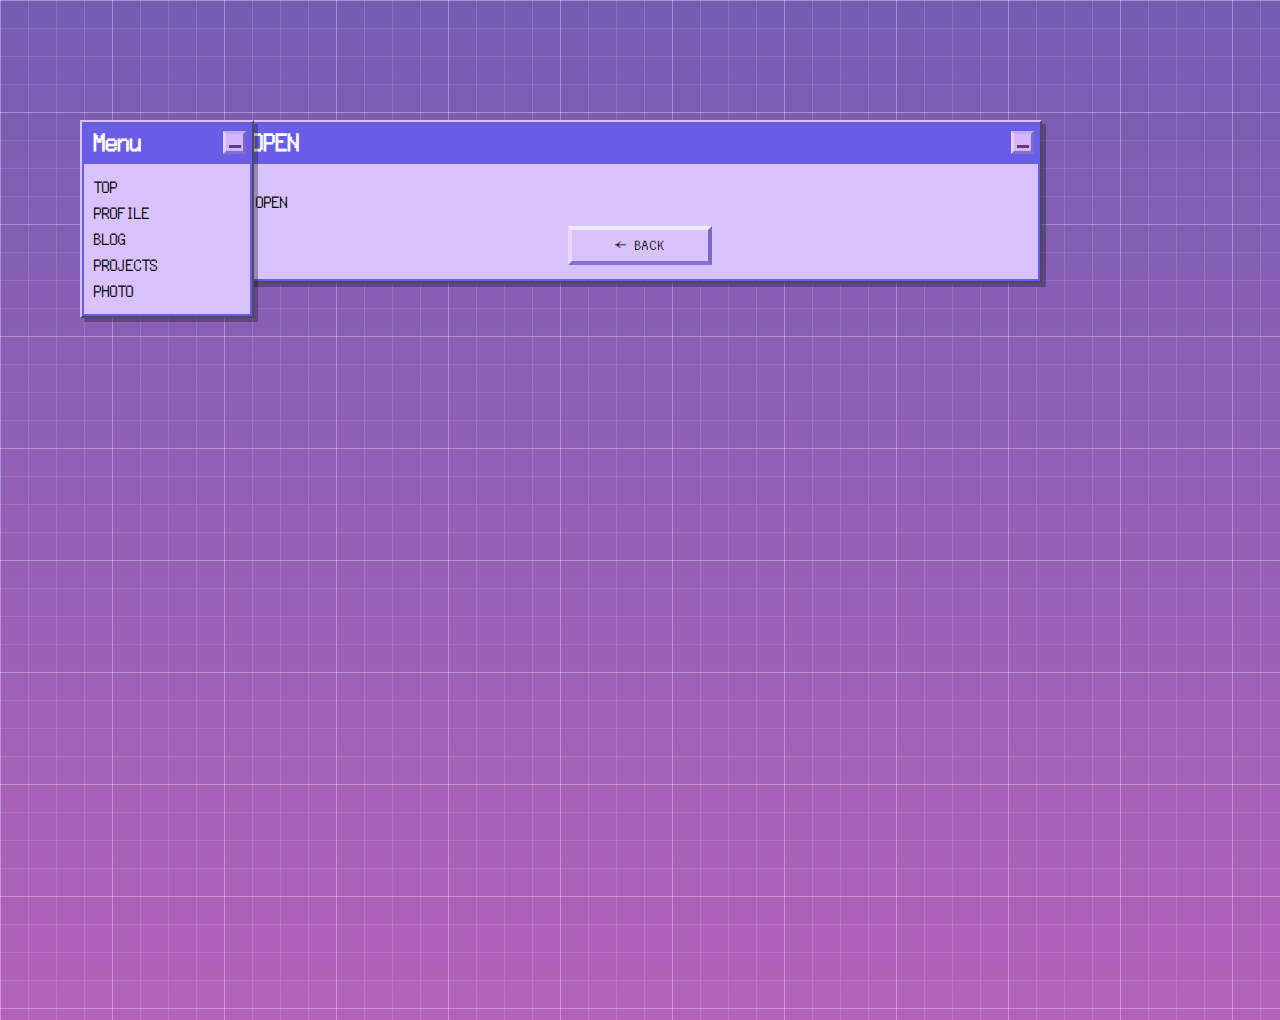
<file: post1.html>
<!DOCTYPE html>
<html lang="ko">
<head>
    <meta charset="UTF-8">
    <meta name="viewport" content="width=device-width, initial-scale=1.0">
    <title>Post1 | Jonghyeok Hong</title>
    <style>
        @font-face {
            font-family: 'JF-Dot-Shinonome14';
            src: url('JF-Dot-Shinonome14.ttf') format('truetype');
            font-weight: normal;
            font-style: normal;
        }

        :root{
            --btn-bg: #d9c3ff;
            --btn-fg: #000;
            --btn-hover: #7c3aed; /* 보라색 */

            --grid: 28px;                 /* ▶ 격자 간격: 여기만 바꾸면 간격 조절 */
            --grid-major-step: 4;         /* 굵은 선: 몇 칸마다 한 번 */
            --grid-line: rgba(255,255,255,.12);  /* 얇은 선 색 */
            --grid-major: rgba(255,255,255,.22); /* 굵은 선 색 */
            --w98-ctrl: 23px;   /* 버튼 한 변 */
            --ico-scale: 0.9;   /* 아이콘 확대 배율 */ 

            --bg1: /*#8d71d6*/ #755db4;
            --bg2: /*#cc72d2*/ #b362b9;           
        }

        body {
            font-family: 'JF-Dot-Shinonome14', monospace;
            margin: 0;
            min-height: 100vh;
            background-color: #2e2747;
            position: relative; /* 자식 요소의 absolute 위치 기준 */
            overflow: hidden;

            /*Grid Background*/
            background-image:
              /* Thin line */
              linear-gradient(to right, var(--grid-line) 1px, transparent 1px),
              linear-gradient(to bottom, var(--grid-line) 1px, transparent 1px),
              /* Thick line */
              linear-gradient(to right, var(--grid-major) 1px, transparent 1px),
              linear-gradient(to bottom, var(--grid-major) 1px, transparent 1px),

              linear-gradient(180deg, var(--bg1), var(--bg2));

            background-size:
              var(--grid) var(--grid),
              var(--grid) var(--grid),
              calc(var(--grid) * var(--grid-major-step)) calc(var(--grid) * var(--grid-major-step)),
              calc(var(--grid) * var(--grid-major-step)) calc(var(--grid) * var(--grid-major-step)), 100% 100%;
            background-position: top left;             
        }
        
        .menu-container {
            position: absolute; /* 드래그 가능하게 위치를 절대값으로 설정 */
            top: 0px;
            left: 80px;
            width: 170px;
            padding: 0px 0px 0px 0px;
            background-color: #f0f0f0;
            /*border: 1.5px solid #d9c3ff;*/
            border: 2px solid;
            border-color: #d9c3ff #50485e #514862 #d9c3ff;             
            box-shadow: 4px 4px 0 #12121254;
            cursor: grab; /* 마우스 커서를 변경하여 드래그 가능함을 알림 */
            z-index: 1000; /* 다른 요소 위에 표시 */
        }
        
        .win98__titlebar {
            display: flex;
            align-items: center;
            justify-content: space-between;
            height: 40px;
            padding: 0 6px;
            color: #fff;
            background: #695de6;
            user-select: none;
            cursor: grab;
        }

        .win98__body {
            margin: 0px;
            background: #d9c3ff;
            border: 2px solid #655fe8; /* 안쪽 음각 */
            padding: 10px;
            max-height: var(--body-h, 50vh);
            overflow: auto;
        }

        .win98__controls{ display:inline-flex; gap:4px; }

        .btn-98{
            width: var(--w98-ctrl);
            height: var(--w98-ctrl);
            position: relative;
            display:flex; align-items:center; justify-content:center;
            background:#d4b6fe;
            border:3px solid;
            border-color:#c1acf2 #7b67c8 #8571d5 #ebd0fe;
            cursor:pointer; overflow:visible;
        }

        .btn-98:hover{ filter:brightness(.95); }

        .btn-98:active{ border-color:#8571d5 #ebd0fe #c1acf2 #7b67c8; }

        .btn-98 .ico{
            position:absolute; top:50%; left:50%;
            transform:translate(-50%,-50%) scale(var(--ico-scale));
            width:100%; height:100%;
            pointer-events:none; shape-rendering:crispEdges;
        }

        .menu-title {
            font-size: 1.5em;
            font-weight: bold;
            padding-bottom: 0px;
            /*border-bottom: 2px solid #000;*/
            margin-bottom: 0px;
            padding: 0 6px
        }

        .menu-list {
            list-style-type: none;
            padding: 0;
            margin: 0;
        }

        .menu-list li a {
            display: block;
            padding: 5px 0;
            text-decoration: none;
            color: #000;
            font-size: 1em;
            transition: color 0.7s;
        }
        
        .menu-list li a:hover {
            color: #9a68f6;
        }

        .content {
            padding: 20px;
            max-width: 800px;  /* 콘텐츠의 최대 너비를 800px로 제한합니다. */
            margin: 0 auto;    /* 최대 너비가 적용된 콘텐츠 블록을 가로 중앙에 정렬합니다. */
            color: #f0f0f0;
        }

        /* === Blog 컨텐츠용 Win98 패널 === */
        .content-window{
            position: relative;                /* 문서 흐름 안에서 배치 */
            max-width: 800px;                  /* 기존 컨텐츠 폭 유지 */
            margin: 120px auto 40px;           /* 가운데 정렬 + 위 여백 */
            background-color: #f0f0f0;         /* 메뉴 컨테이너 배경과 동일 */
            /*border: 1.5px solid #d9c3ff;*/       /* 같은 연보라 테두리 */
            border: 2px solid;
            border-color: #d9c3ff #50485e #514862 #d9c3ff;             
            box-shadow: 4px 4px 0 #12121254;   /* 같은 그림자 */
        }

        /* (선택) 컨텐츠 본문 안쪽 간격이 더 필요하면 여기서 조절 */
        .content-window .win98__body{
            padding: 14px; /* 메뉴 기본 10px보다 조금 넉넉하게 */
        }


        .view-more-container {
            text-align: center;
        }

        @keyframes pop-in {
            from { opacity: 0; transform: translateY(6px) scale(.98); }
            to   { opacity: 1; transform: translateY(0) scale(1); }
        }  

        .view-more-container {
            text-align: center;
        }

        .btn-view {
            display: inline-flex;
            align-items: center;
            justify-content: center;
            gap: 0.5em;
            min-width: 100px;
            padding: 9px 18px;
            font-size: .8rem;
            background: var(--btn-bg);
            color: var(--btn-fg);
            text-decoration: none;
            text-transform: uppercase;
            letter-spacing: .06em;
            border: 4px solid;
            /*border-color: #c1acf2 #7b67c8 #8571d5 #ebd0fe;*/
            border-color: #eee9fb #7b67c8 #8571d5 #ecdaf9;            
            /*border-radius: 4px;*/
            transform: translate(0,0);
            transition: background-color .25s ease, transform .15s ease, box-shadow .25s ease, color .25s ease;
            
        }

        .btn-view::before{
            content: "←";
            transition: transform .2s ease;
        }
        .btn-view:hover {
            /*background: var(--btn-hover)*/
            filter:brightness(.95);
            
            
        }
        .btn-view:hover::before{
            transform: translateX(-3px);
        }

        .btn-view:active{
            transform: translate(0,0);
            border-color:#8571d5 #ebd0fe #c1acf2 #7b67c8;
        }
        .btn-view:focus-visible{
            outline: 3px dashed #7c3aed;
            outline-offset: 3px;
        }

        @media (prefers-reduced-motion: reduce){
            .btn-view{ animation:none; transition:none; }
            .btn-view::after{ transition:none; }
        }
    </style>
</head>

<body>
    <div class="menu-container" id="draggable-menu">
        <div class="win98__titlebar" id="retroBar">
            <div class="menu-title">Menu</div>

            <div class="win98__controls">
                <button class="btn-98" id="menuMin" title="Minimize"
                        aria-label="Minimize" aria-controls="menuBody" aria-expanded="true">
                  <svg class="ico" viewBox="0 0 10 10" aria-hidden="true">
                    <rect x="1" y="7" width="8" height="1.6" fill="#5b3d84"/>
                  </svg>
                </button>
            </div>
        </div>

        <div class="win98__body" id="menuBody">        
        <ul class="menu-list">
            <li><a href="index3.html">TOP</a></li>
            <li><a href="profile.html">PROFILE</a></li>
            <li><a href="blog1.html">BLOG</a></li>
            <li><a href="projects.html">PROJECTS</a></li>
            <li><a href="photo1.html">PHOTO</a></li>
        </ul>
        </div> 
    </div>

    <section class="win98" style="--body-h: 60vh">
    <div class="content-window" id="postWin">
        <div class="win98__titlebar">
            <div class="menu-title">OPEN</div>

            <div class="win98__controls">
                <button class="btn-98" id="postMin" title="Minimize"
                        aria-label="Minimize" aria-controls="postBody" aria-expanded="true">
                    <svg class="ico" viewBox="0 0 10 10" aria-hidden="true">
                        <rect x="1" y="7" width="8" height="1.6" fill="#5b3d84"/>
                    </svg>
                </button>
            </div>
        </div>

        <div class="win98__body" id="postBody">
                <p>
                    OPEN
                </p>
        
                <div class="view-more-container">
                    <a href="blog1.html" class="btn-view">BACK</a>
                </div>      

        </div>
    </div>

<script>
        const menu = document.getElementById('draggable-menu');
        let isDragging = false;
        let initialX, initialY, offsetX, offsetY;

        // 마우스 누르기 이벤트
        menu.addEventListener('mousedown', (e) => {
            isDragging = true;
            initialX = e.clientX;
            initialY = e.clientY;
            offsetX = menu.offsetLeft;
            offsetY = menu.offsetTop;
            menu.style.cursor = 'grabbing';
            e.preventDefault(); // 기본 드래그 방지
        });

        // 마우스 이동 이벤트
        document.addEventListener('mousemove', (e) => {
            if (!isDragging) return;
            
            const dx = e.clientX - initialX;
            const dy = e.clientY - initialY;
            
            menu.style.left = `${offsetX + dx}px`;
            menu.style.top = `${offsetY + dy}px`;
        });

        // 마우스 떼기 이벤트
        document.addEventListener('mouseup', () => {
            isDragging = false;
            menu.style.cursor = 'grab';
        });

        (function(){
            const btn  = document.getElementById('postMin');
            const body = document.getElementById('postBody');
            if (!btn || !body) return;

        btn.addEventListener('click', () => {
            const collapsed = body.style.display !== 'none' ? true : false;
            body.style.display = collapsed ? 'none' : '';
            btn.setAttribute('aria-expanded', String(!collapsed));
        });
        })();

        (function(){
            const btn  = document.getElementById('menuMin');
            const body = document.getElementById('menuBody');
            if (!btn || !body) return;

        btn.addEventListener('click', (e) => {
            e.stopPropagation(); // 드래그 시작 등과 충돌 방지
            const willCollapse = body.style.display !== 'none';
            body.style.display = willCollapse ? 'none' : '';
            btn.setAttribute('aria-expanded', String(!willCollapse));
        });
        })();
    </script>

</body>
</html>
</file>
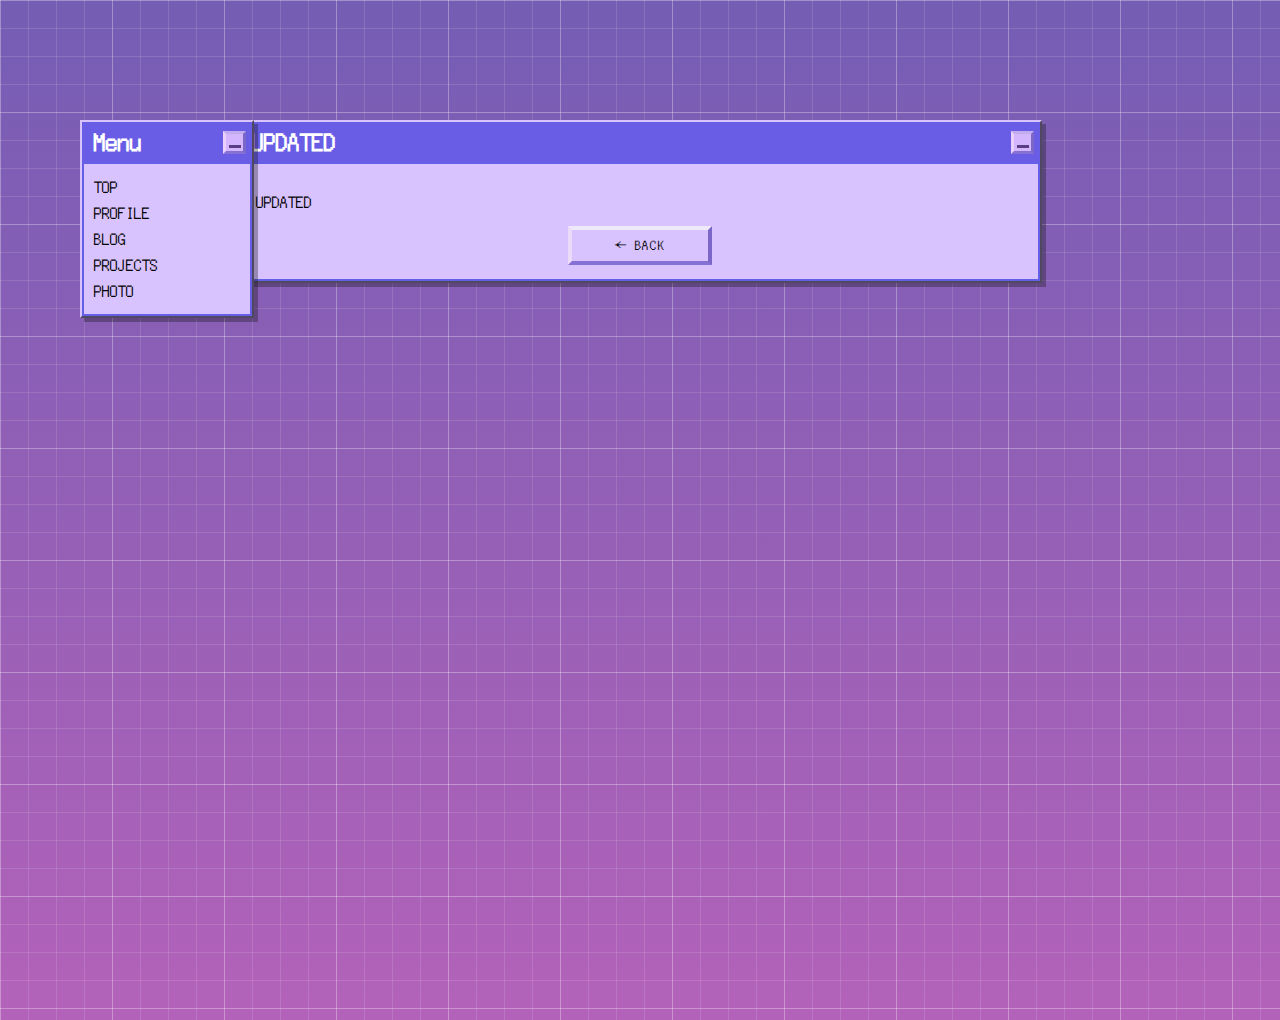
<file: post2.html>
<!DOCTYPE html>
<html lang="ko">
<head>
    <meta charset="UTF-8">
    <meta name="viewport" content="width=device-width, initial-scale=1.0">
    <title>Post2 | Jonghyeok Hong</title>
    <style>
        @font-face {
            font-family: 'JF-Dot-Shinonome14';
            src: url('JF-Dot-Shinonome14.ttf') format('truetype');
            font-weight: normal;
            font-style: normal;
        }

        :root{
            --btn-bg: #d9c3ff;
            --btn-fg: #000;
            --btn-hover: #7c3aed; /* 보라색 */

            --grid: 28px;                 /* ▶ 격자 간격: 여기만 바꾸면 간격 조절 */
            --grid-major-step: 4;         /* 굵은 선: 몇 칸마다 한 번 */
            --grid-line: rgba(255,255,255,.12);  /* 얇은 선 색 */
            --grid-major: rgba(255,255,255,.22); /* 굵은 선 색 */
            --w98-ctrl: 23px;   /* 버튼 한 변 */
            --ico-scale: 0.9;   /* 아이콘 확대 배율 */ 

            --bg1: /*#8d71d6*/ #755db4;
            --bg2: /*#cc72d2*/ #b362b9;
        }

        body {
            font-family: 'JF-Dot-Shinonome14', monospace;
            margin: 0;
            min-height: 100vh;
            background-color: #2e2747;
            position: relative; /* 자식 요소의 absolute 위치 기준 */
            overflow: hidden;

            /*Grid Background*/
            background-image:
              /* Thin line */
              linear-gradient(to right, var(--grid-line) 1px, transparent 1px),
              linear-gradient(to bottom, var(--grid-line) 1px, transparent 1px),
              /* Thick line */
              linear-gradient(to right, var(--grid-major) 1px, transparent 1px),
              linear-gradient(to bottom, var(--grid-major) 1px, transparent 1px),

              linear-gradient(180deg, var(--bg1), var(--bg2));

            background-size:
              var(--grid) var(--grid),
              var(--grid) var(--grid),
              calc(var(--grid) * var(--grid-major-step)) calc(var(--grid) * var(--grid-major-step)),
              calc(var(--grid) * var(--grid-major-step)) calc(var(--grid) * var(--grid-major-step)), 100% 100%;
            background-position: top left;             
        }
        
        .menu-container {
            position: absolute; /* 드래그 가능하게 위치를 절대값으로 설정 */
            top: 0px;
            left: 80px;
            width: 170px;
            padding: 0px 0px 0px 0px;
            background-color: #f0f0f0;
            /*border: 1.5px solid #d9c3ff;*/
            border: 2px solid;
            border-color: #d9c3ff #50485e #514862 #d9c3ff;             
            box-shadow: 4px 4px 0 #12121254;
            cursor: grab; /* 마우스 커서를 변경하여 드래그 가능함을 알림 */
            z-index: 1000; /* 다른 요소 위에 표시 */
        }
        
        .win98__titlebar {
            display: flex;
            align-items: center;
            justify-content: space-between;
            height: 40px;
            padding: 0 6px;
            color: #fff;
            background: #695de6;
            user-select: none;
            cursor: grab;
        }

        .win98__body {
            margin: 0px;
            background: #d9c3ff;
            border: 2px solid #655fe8; /* 안쪽 음각 */
            padding: 10px;
            max-height: var(--body-h, 50vh);
            overflow: auto;
        }

        .win98__controls{ display:inline-flex; gap:4px; }

        .btn-98{
            width: var(--w98-ctrl);
            height: var(--w98-ctrl);
            position: relative;
            display:flex; align-items:center; justify-content:center;
            background:#d4b6fe;
            border:3px solid;
            border-color:#c1acf2 #7b67c8 #8571d5 #ebd0fe;
            cursor:pointer; overflow:visible;
        }

        .btn-98:hover{ filter:brightness(.95); }

        .btn-98:active{ border-color:#8571d5 #ebd0fe #c1acf2 #7b67c8; }

        .btn-98 .ico{
            position:absolute; top:50%; left:50%;
            transform:translate(-50%,-50%) scale(var(--ico-scale));
            width:100%; height:100%;
            pointer-events:none; shape-rendering:crispEdges;
        }

        .menu-title {
            font-size: 1.5em;
            font-weight: bold;
            padding-bottom: 0px;
            /*border-bottom: 2px solid #000;*/
            margin-bottom: 0px;
            padding: 0 6px
        }

        .menu-list {
            list-style-type: none;
            padding: 0;
            margin: 0;
        }

        .menu-list li a {
            display: block;
            padding: 5px 0;
            text-decoration: none;
            color: #000;
            font-size: 1em;
            transition: color 0.7s;
        }
        
        .menu-list li a:hover {
            color: #9a68f6;
        }

        .content {
            padding: 20px;
            max-width: 800px;  /* 콘텐츠의 최대 너비를 800px로 제한합니다. */
            margin: 0 auto;    /* 최대 너비가 적용된 콘텐츠 블록을 가로 중앙에 정렬합니다. */
            color: #f0f0f0;
        }

        /* === Blog 컨텐츠용 Win98 패널 === */
        .content-window{
            position: relative;                /* 문서 흐름 안에서 배치 */
            max-width: 800px;                  /* 기존 컨텐츠 폭 유지 */
            margin: 120px auto 40px;           /* 가운데 정렬 + 위 여백 */
            background-color: #f0f0f0;         /* 메뉴 컨테이너 배경과 동일 */
            /*border: 1.5px solid #d9c3ff;*/       /* 같은 연보라 테두리 */
            border: 2px solid;
            border-color: #d9c3ff #50485e #514862 #d9c3ff;             
            box-shadow: 4px 4px 0 #12121254;   /* 같은 그림자 */
        }

        /* (선택) 컨텐츠 본문 안쪽 간격이 더 필요하면 여기서 조절 */
        .content-window .win98__body{
            padding: 14px; /* 메뉴 기본 10px보다 조금 넉넉하게 */
        }


        .view-more-container {
            text-align: center;
        }

        @keyframes pop-in {
            from { opacity: 0; transform: translateY(6px) scale(.98); }
            to   { opacity: 1; transform: translateY(0) scale(1); }
        }  

        .view-more-container {
            text-align: center;
        }

        .btn-view {
            display: inline-flex;
            align-items: center;
            justify-content: center;
            gap: 0.5em;
            min-width: 100px;
            padding: 9px 18px;
            font-size: .8rem;
            background: var(--btn-bg);
            color: var(--btn-fg);
            text-decoration: none;
            text-transform: uppercase;
            letter-spacing: .06em;
            border: 4px solid;
            /*border-color: #c1acf2 #7b67c8 #8571d5 #ebd0fe;*/
            border-color: #eee9fb #7b67c8 #8571d5 #ecdaf9;            
            /*border-radius: 4px;*/
            transform: translate(0,0);
            transition: background-color .25s ease, transform .15s ease, box-shadow .25s ease, color .25s ease;
            
        }

        .btn-view::before{
            content: "←";
            transition: transform .2s ease;
        }
        .btn-view:hover {
            /*background: var(--btn-hover);*/
            filter:brightness(.95);
            
            
        }

        .btn-view:hover::before{
            transform: translateX(-3px);
        }

        .btn-view:active{
            transform: translate(0,0);
            border-color:#8571d5 #ebd0fe #c1acf2 #7b67c8;
        }

        .btn-view:focus-visible{
            outline: 3px dashed #7c3aed;
            outline-offset: 3px;
        }

        @media (prefers-reduced-motion: reduce){
            .btn-view{ animation:none; transition:none; }
            .btn-view::after{ transition:none; }
        }
    </style>
</head>

<body>
    <div class="menu-container" id="draggable-menu">
        <div class="win98__titlebar" id="retroBar">
            <div class="menu-title">Menu</div>

            <div class="win98__controls">
                <button class="btn-98" id="menuMin" title="Minimize"
                        aria-label="Minimize" aria-controls="menuBody" aria-expanded="true">
                  <svg class="ico" viewBox="0 0 10 10" aria-hidden="true">
                    <rect x="1" y="7" width="8" height="1.6" fill="#5b3d84"/>
                  </svg>
                </button>
            </div>
        </div>

        <div class="win98__body" id="menuBody">        
        <ul class="menu-list">
            <li><a href="index3.html">TOP</a></li>
            <li><a href="profile.html">PROFILE</a></li>
            <li><a href="blog1.html">BLOG</a></li>
            <li><a href="projects.html">PROJECTS</a></li>
            <li><a href="photo1.html">PHOTO</a></li>
        </ul>
        </div> 
    </div>

    <section class="win98" style="--body-h: 60vh">
    <div class="content-window" id="postWin">
        <div class="win98__titlebar">
            <div class="menu-title">UPDATED</div>

            <div class="win98__controls">
                <button class="btn-98" id="postMin" title="Minimize"
                        aria-label="Minimize" aria-controls="postBody" aria-expanded="true">
                    <svg class="ico" viewBox="0 0 10 10" aria-hidden="true">
                        <rect x="1" y="7" width="8" height="1.6" fill="#5b3d84"/>
                    </svg>
                </button>
            </div>
        </div>

        <div class="win98__body" id="postBody">
                <p>
                    UPDATED
                </p>
        
                <div class="view-more-container">
                    <a href="blog1.html" class="btn-view">BACK</a>
                </div>      

        </div>
    </div>

<script>
        const menu = document.getElementById('draggable-menu');
        let isDragging = false;
        let initialX, initialY, offsetX, offsetY;

        // 마우스 누르기 이벤트
        menu.addEventListener('mousedown', (e) => {
            isDragging = true;
            initialX = e.clientX;
            initialY = e.clientY;
            offsetX = menu.offsetLeft;
            offsetY = menu.offsetTop;
            menu.style.cursor = 'grabbing';
            e.preventDefault(); // 기본 드래그 방지
        });

        // 마우스 이동 이벤트
        document.addEventListener('mousemove', (e) => {
            if (!isDragging) return;
            
            const dx = e.clientX - initialX;
            const dy = e.clientY - initialY;
            
            menu.style.left = `${offsetX + dx}px`;
            menu.style.top = `${offsetY + dy}px`;
        });

        // 마우스 떼기 이벤트
        document.addEventListener('mouseup', () => {
            isDragging = false;
            menu.style.cursor = 'grab';
        });

        (function(){
            const btn  = document.getElementById('postMin');
            const body = document.getElementById('postBody');
            if (!btn || !body) return;

        btn.addEventListener('click', () => {
            const collapsed = body.style.display !== 'none' ? true : false;
            body.style.display = collapsed ? 'none' : '';
            btn.setAttribute('aria-expanded', String(!collapsed));
        });
        })();

        (function(){
            const btn  = document.getElementById('menuMin');
            const body = document.getElementById('menuBody');
            if (!btn || !body) return;

        btn.addEventListener('click', (e) => {
            e.stopPropagation(); // 드래그 시작 등과 충돌 방지
            const willCollapse = body.style.display !== 'none';
            body.style.display = willCollapse ? 'none' : '';
            btn.setAttribute('aria-expanded', String(!willCollapse));
        });
        })();
    </script>

</body>
</html>
</file>
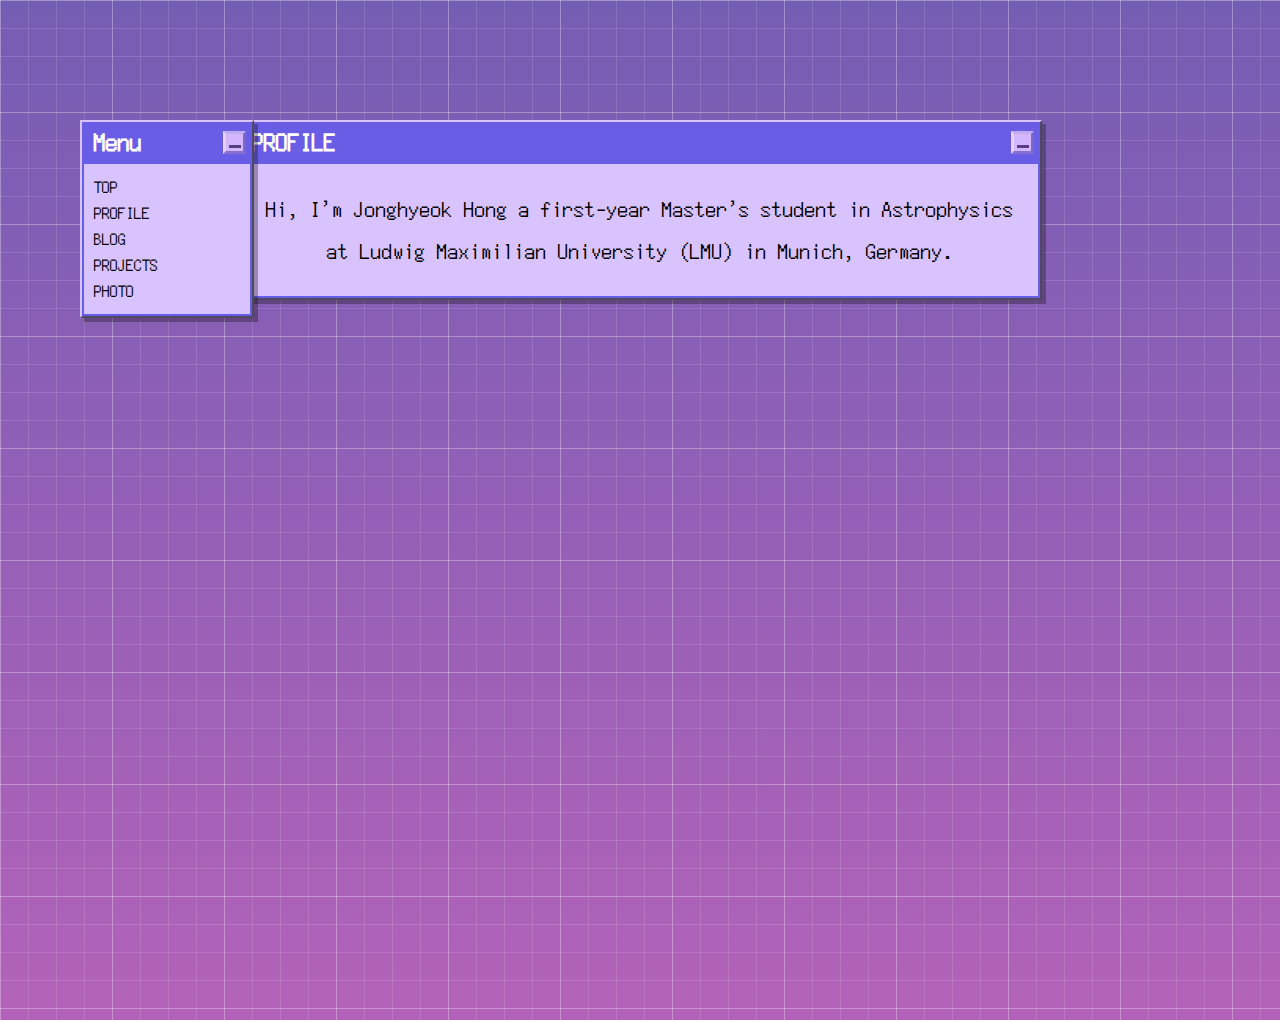
<file: profile.html>
<!DOCTYPE html>
<html lang="ko">
<head>
    <meta charset="UTF-8">
    <meta name="viewport" content="width=device-width, initial-scale=1.0">
    <title>PROFILE | Jonghyeok Hong</title>
    <style>
        @font-face {
            font-family: 'JF-Dot-Shinonome14';
            src: url('JF-Dot-Shinonome14.ttf') format('truetype');
            font-weight: normal;
            font-style: normal;
        }

        :root{
            --grid: 28px;                 /* ▶ 격자 간격: 여기만 바꾸면 간격 조절 */
            --grid-major-step: 4;         /* 굵은 선: 몇 칸마다 한 번 */
            --grid-line: rgba(255,255,255,.12);  /* 얇은 선 색 */
            --grid-major: rgba(255,255,255,.22); /* 굵은 선 색 */
            --w98-ctrl: 23px;   /* 버튼 한 변 */
            --ico-scale: 0.9;   /* 아이콘 확대 배율 */  
            
            --bg1: /*#8d71d6*/ #755db4;
            --bg2: /*#cc72d2*/ #b362b9;
        }

        body {
            font-family: 'JF-Dot-Shinonome14', monospace;
            margin: 0;
            min-height: 100vh;
            background-color: #2e2747;
            position: relative; /* 자식 요소의 absolute 위치 기준 */
            overflow: hidden;

            /*Grid Background*/
            background-image:
              /* Thin line */
              linear-gradient(to right, var(--grid-line) 1px, transparent 1px),
              linear-gradient(to bottom, var(--grid-line) 1px, transparent 1px),
              /* Thick line */
              linear-gradient(to right, var(--grid-major) 1px, transparent 1px),
              linear-gradient(to bottom, var(--grid-major) 1px, transparent 1px),

              linear-gradient(180deg, var(--bg1), var(--bg2));

            background-size:
              var(--grid) var(--grid),
              var(--grid) var(--grid),
              calc(var(--grid) * var(--grid-major-step)) calc(var(--grid) * var(--grid-major-step)),
              calc(var(--grid) * var(--grid-major-step)) calc(var(--grid) * var(--grid-major-step)), 100% 100%;
            background-position: top left;  
        }

        .menu-container {
            position: absolute; /* 드래그 가능하게 위치를 절대값으로 설정 */
            top: 0px;
            left: 80px;
            width: 170px;
            padding: 0px 0px 0px 0px;
            background-color: #f0f0f0;
            /*border: 1.5px solid #d9c3ff;*/
            border: 2px solid;
            border-color: #d9c3ff #50485e #514862 #d9c3ff;             
            box-shadow: 4px 4px 0 #12121254; 
            cursor: grab; /* 마우스 커서를 변경하여 드래그 가능함을 알림 */
            z-index: 1000; /* 다른 요소 위에 표시 */
        }

        .win98__titlebar {
            display: flex;
            align-items: center;
            justify-content: space-between;
            height: 40px;
            padding: 0 6px;
            color: #fff;
            background: #695de6;
            user-select: none;
            cursor: grab;
        }

        .win98__body {
            margin: 0px;
            background: #d9c3ff;
            border: 2px solid #655fe8; /* 안쪽 음각 */
            padding: 10px;
            max-height: var(--body-h, 50vh);
            overflow: auto;
        }

        .win98__controls{ display:inline-flex; gap:4px; }

        .btn-98{
            width: var(--w98-ctrl);
            height: var(--w98-ctrl);
            position: relative;
            display:flex; align-items:center; justify-content:center;
            background:#d4b6fe;
            border:3px solid;
            border-color:#c1acf2 #7b67c8 #8571d5 #ebd0fe;
            cursor:pointer; overflow:visible;
        }
        
        .btn-98:hover{ filter:brightness(.95); }

        .btn-98:active{ border-color:#8571d5 #ebd0fe #c1acf2 #7b67c8; }

        .btn-98 .ico{
            position:absolute; top:50%; left:50%;
            transform:translate(-50%,-50%) scale(var(--ico-scale));
            width:100%; height:100%;
            pointer-events:none; shape-rendering:crispEdges;
        }

        .menu-title {
            font-size: 1.5em;
            font-weight: bold;
            padding-bottom: 0px;
            /*border-bottom: 2px solid #000;*/
            margin-bottom: 0px;
            padding: 0 6px
        }

        .menu-list {
            list-style-type: none;
            padding: 0;
            margin: 0;
        }

        .menu-list li a {
            display: block;
            padding: 5px 0;
            text-decoration: none;
            color: #000;
            font-size: 1em;
            transition: color 0.7s;
        }
        
        .menu-list li a:hover {
            color: #9a68f6;
        }

        .content {
            padding: 20px;
            max-width: 800px;  /* 콘텐츠의 최대 너비를 800px로 제한합니다. */
            margin: 0 auto;    /* 최대 너비가 적용된 콘텐츠 블록을 가로 중앙에 정렬합니다. */
            color: #f0f0f0;
        }

        /* === Blog 컨텐츠용 Win98 패널 === */
        .content-window{
            position: relative;                /* 문서 흐름 안에서 배치 */
            max-width: 800px;                  /* 기존 컨텐츠 폭 유지 */
            margin: 120px auto 40px;           /* 가운데 정렬 + 위 여백 */
            background-color: #f0f0f0;         /* 메뉴 컨테이너 배경과 동일 */
            /*border: 1.5px solid #d9c3ff;*/       /* 같은 연보라 테두리 */
            border: 2px solid;
            border-color: #d9c3ff #50485e #514862 #d9c3ff;             
            box-shadow: 4px 4px 0 #12121254;   /* 같은 그림자 */
        }

        /* (선택) 컨텐츠 본문 안쪽 간격이 더 필요하면 여기서 조절 */
        .content-window .win98__body{
            padding: 14px; /* 메뉴 기본 10px보다 조금 넉넉하게 */
        }


        .view-more-container {
            text-align: center;
        }

        @keyframes pop-in {
            from { opacity: 0; transform: translateY(6px) scale(.98); }
            to   { opacity: 1; transform: translateY(0) scale(1); }
        } 
        
        .btn-view {
            display: inline-flex;
            align-items: center;
            justify-content: center;
            gap: .5em;
            min-width: 100px;
            padding: 9px 18px;
            font-size: .8rem;
            background: #000;
            color: #fff;
            text-decoration: none;
            text-transform: uppercase;
            letter-spacing: .06em;
            border: 1px solid #000;
            border-radius: 4px;
            transform: translate(0,0);
            transition: background-color .25s ease, transform .15s ease, box-shadow .25s ease, color .25s ease;   
        }

        /* 화살표 살짝 슬라이드 (마이크로 인터랙션) */
        .btn-view::after{
            content: "→";
            transition: transform .2s ease;
        }
        .btn-view:hover {
            background: #7c3aed;
            
            
        }
        .btn-view:hover::after{
            transform: translateX(3px);
        }
        .btn-view:active{
            transform: translate(0,0);
            
        }
        .btn-view:focus-visible{
            outline: 3px dashed #7c3aed;
            outline-offset: 3px;
        }

        @media (prefers-reduced-motion: reduce){
            .btn-view{ animation:none; transition:none; }
            .btn-view::after{ transition:none; }
        }


        .content-container {
            text-align: center;
            font-size: 1.3em;
        }

    </style>
</head>
<body>
    <div class="menu-container" id="draggable-menu">
        <div class="win98__titlebar" id="retroBar">
            <div class="menu-title">Menu</div>

            <div class="win98__controls">
                <button class="btn-98" id="menuMin" title="Minimize"
                        aria-label="Minimize" aria-controls="menuBody" aria-expanded="true">
                  <svg class="ico" viewBox="0 0 10 10" aria-hidden="true">
                    <rect x="1" y="7" width="8" height="1.6" fill="#5b3d84"/>
                  </svg>
                </button>
            </div>
        </div>
        
        <div class="win98__body" id="menuBody">
        <ul class="menu-list">
            <li><a href="index.html">TOP</a></li>
            <li><a href="profile.html">PROFILE</a></li>
            <li><a href="blog1.html">BLOG</a></li>
            <li><a href="projects.html">PROJECTS</a></li>
            <li><a href="photo1.html">PHOTO</a></li>
        </ul>
        </div>
    </div>


    <section class="win98" style="--body-h: 60vh">
    <div class="content-window" id="profileWin">
        <div class="win98__titlebar">
            <div class="menu-title">PROFILE</div>

            <div class="win98__controls">
                <button class="btn-98" id="profileMin" title="Minimize"
                        aria-label="Minimize" aria-controls="profileBody" aria-expanded="true">
                    <svg class="ico" viewBox="0 0 10 10" aria-hidden="true">
                        <rect x="1" y="7" width="8" height="1.6" fill="#5b3d84"/>
                    </svg>
                </button>
            </div>
        </div>

        <div class="win98__body" id="profileBody">
                <div class="content-container">
                    <p>Hi, I'm Jonghyeok Hong a first-year Master's student in Astrophysics</p>
                    <p>at Ludwig Maximilian University (LMU) in Munich, Germany.</p>
                </div>



<script>
        const menu = document.getElementById('draggable-menu');
        let isDragging = false;
        let initialX, initialY, offsetX, offsetY;

        // 마우스 누르기 이벤트
        menu.addEventListener('mousedown', (e) => {
            isDragging = true;
            initialX = e.clientX;
            initialY = e.clientY;
            offsetX = menu.offsetLeft;
            offsetY = menu.offsetTop;
            menu.style.cursor = 'grabbing';
            e.preventDefault(); // 기본 드래그 방지
        });

        // 마우스 이동 이벤트
        document.addEventListener('mousemove', (e) => {
            if (!isDragging) return;
            
            const dx = e.clientX - initialX;
            const dy = e.clientY - initialY;
            
            menu.style.left = `${offsetX + dx}px`;
            menu.style.top = `${offsetY + dy}px`;
        });

        // 마우스 떼기 이벤트
        document.addEventListener('mouseup', () => {
            isDragging = false;
            menu.style.cursor = 'grab';
        });

        (function(){
            const btn  = document.getElementById('profileMin');
            const body = document.getElementById('profileBody');
            if (!btn || !body) return;

        btn.addEventListener('click', () => {
            const collapsed = body.style.display !== 'none' ? true : false;
            body.style.display = collapsed ? 'none' : '';
            btn.setAttribute('aria-expanded', String(!collapsed));
        });
        })();

        (function(){
            const btn  = document.getElementById('menuMin');
            const body = document.getElementById('menuBody');
            if (!btn || !body) return;

        btn.addEventListener('click', (e) => {
            e.stopPropagation(); // 드래그 시작 등과 충돌 방지
            const willCollapse = body.style.display !== 'none';
            body.style.display = willCollapse ? 'none' : '';
            btn.setAttribute('aria-expanded', String(!willCollapse));
        });
        })();         
    </script>
</body>
</html>
</file>
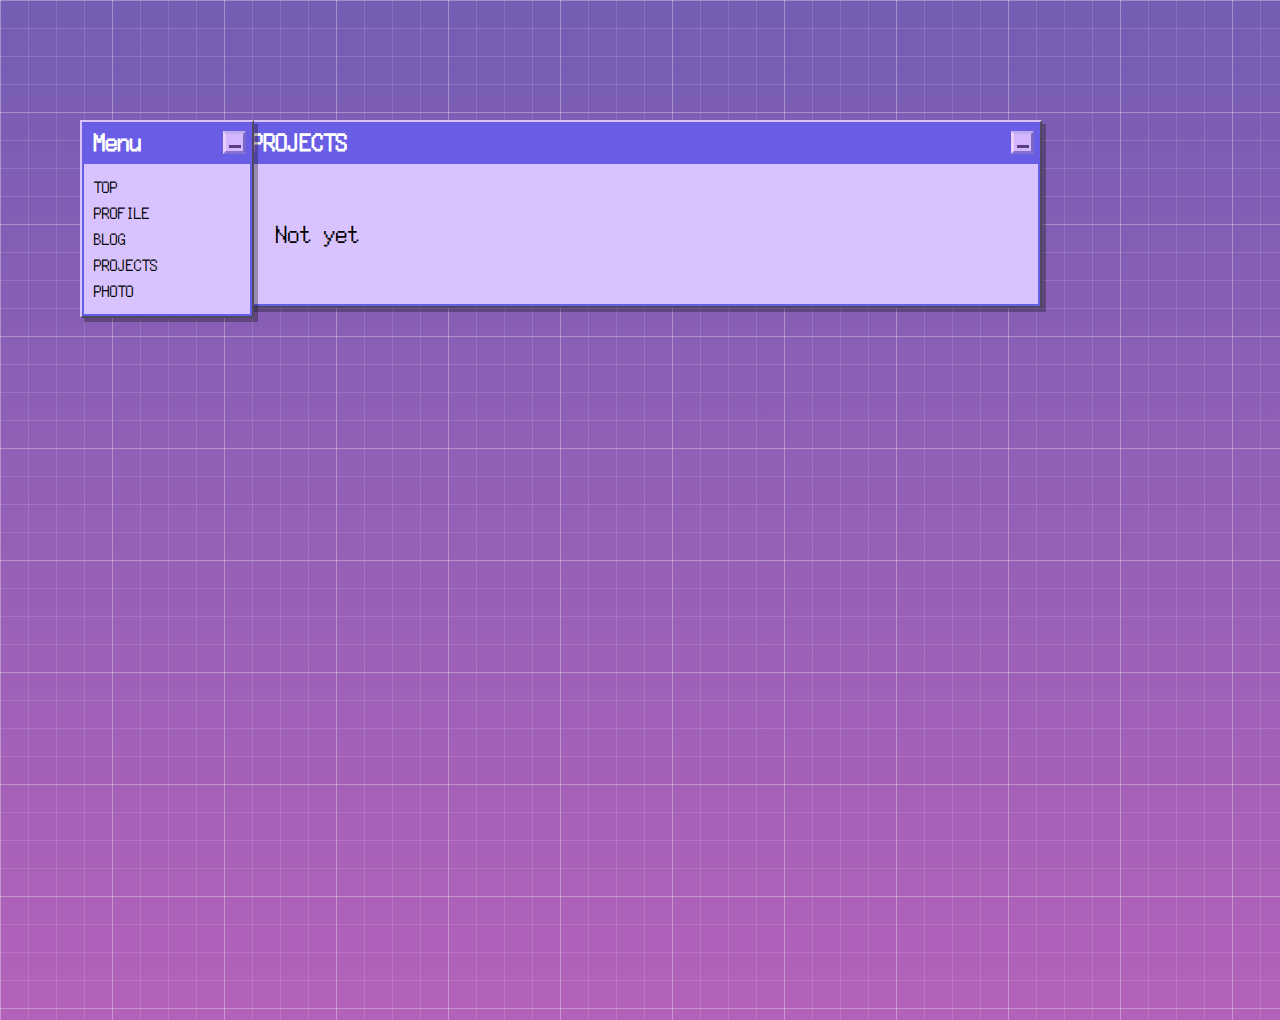
<file: projects.html>
<!DOCTYPE html>
<html lang="ko">
<head>
    <meta charset="UTF-8">
    <meta name="viewport" content="width=device-width, initial-scale=1.0">
    <title>PROJECTS | Jonghyeok Hong</title>
    <style>
        @font-face {
            font-family: 'JF-Dot-Shinonome14';
            src: url('JF-Dot-Shinonome14.ttf') format('truetype');
            font-weight: normal;
            font-style: normal;
        }

        :root{
            --grid: 28px;                 /* ▶ 격자 간격: 여기만 바꾸면 간격 조절 */
            --grid-major-step: 4;         /* 굵은 선: 몇 칸마다 한 번 */
            --grid-line: rgba(255,255,255,.12);  /* 얇은 선 색 */
            --grid-major: rgba(255,255,255,.22); /* 굵은 선 색 */
            --w98-ctrl: 23px;   /* 버튼 한 변 */
            --ico-scale: 0.9;   /* 아이콘 확대 배율 */  
            
            --bg1: /*#8d71d6*/ #755db4;
            --bg2: /*#cc72d2*/ #b362b9;
        }

        body {
            font-family: 'JF-Dot-Shinonome14', monospace;
            margin: 0;
            min-height: 100vh;
            background-color: #2e2747;
            position: relative; /* 자식 요소의 absolute 위치 기준 */
            overflow: hidden;

            /*Grid Background*/
            background-image:
              /* Thin line */
              linear-gradient(to right, var(--grid-line) 1px, transparent 1px),
              linear-gradient(to bottom, var(--grid-line) 1px, transparent 1px),
              /* Thick line */
              linear-gradient(to right, var(--grid-major) 1px, transparent 1px),
              linear-gradient(to bottom, var(--grid-major) 1px, transparent 1px),
              
              linear-gradient(180deg, var(--bg1), var(--bg2));

            background-size:
              var(--grid) var(--grid),
              var(--grid) var(--grid),
              calc(var(--grid) * var(--grid-major-step)) calc(var(--grid) * var(--grid-major-step)),
              calc(var(--grid) * var(--grid-major-step)) calc(var(--grid) * var(--grid-major-step)), 100% 100%;
            background-position: top left; 
        }

        .menu-container {
            position: absolute; /* 드래그 가능하게 위치를 절대값으로 설정 */
            top: 0px;
            left: 80px;
            width: 170px;
            padding: 0px 0px 0px 0px;
            background-color: #f0f0f0;
            /*border: 1.5px solid #d9c3ff;*/
            border: 2px solid;
            border-color: #d9c3ff #50485e #514862 #d9c3ff;             
            box-shadow: 4px 4px 0 #12121254; 
            cursor: grab; /* 마우스 커서를 변경하여 드래그 가능함을 알림 */
            z-index: 1000; /* 다른 요소 위에 표시 */
        }
        
        .win98__titlebar {
            display: flex;
            align-items: center;
            justify-content: space-between;
            height: 40px;
            padding: 0 6px;
            color: #fff;
            background: #695de6;
            user-select: none;
            cursor: grab;
        }

        .win98__body {
            margin: 0px;
            background: #d9c3ff;
            border: 2px solid #655fe8; /* 안쪽 음각 */
            padding: 10px;
            max-height: var(--body-h, 50vh);
            overflow: auto;
        }

        .win98__controls{ display:inline-flex; gap:4px; }

        .btn-98{
            width: var(--w98-ctrl);
            height: var(--w98-ctrl);
            position: relative;
            display:flex; align-items:center; justify-content:center;
            background:#d4b6fe;
            border:3px solid;
            border-color:#c1acf2 #7b67c8 #8571d5 #ebd0fe;
            cursor:pointer; overflow:visible;
        }
        
        .btn-98:hover{ filter:brightness(.95); }

        .btn-98:active{ border-color:#8571d5 #ebd0fe #c1acf2 #7b67c8; }

        .btn-98 .ico{
            position:absolute; top:50%; left:50%;
            transform:translate(-50%,-50%) scale(var(--ico-scale));
            width:100%; height:100%;
            pointer-events:none; shape-rendering:crispEdges;
        }

        .menu-title {
            font-size: 1.5em;
            font-weight: bold;
            padding-bottom: 0px;
            /*border-bottom: 2px solid #000;*/
            margin-bottom: 0px;
            padding: 0 6px
        }

        .menu-list {
            list-style-type: none;
            padding: 0;
            margin: 0;
        }

        .menu-list li a {
            display: block;
            padding: 5px 0;
            text-decoration: none;
            color: #000;
            font-size: 1em;
            transition: color 0.7s;
        }
        
        .menu-list li a:hover {
            color: #9a68f6;
        }
        
        .content {
            padding: 20px;
            max-width: 800px;  /* 콘텐츠의 최대 너비를 800px로 제한합니다. */
            margin: 0 auto;    /* 최대 너비가 적용된 콘텐츠 블록을 가로 중앙에 정렬합니다. */
            color: #000;
            font-size: 1.5em;
        }
    
        /* === Blog 컨텐츠용 Win98 패널 === */
        .content-window{
            position: relative;                /* 문서 흐름 안에서 배치 */
            max-width: 800px;                  /* 기존 컨텐츠 폭 유지 */
            margin: 120px auto 40px;           /* 가운데 정렬 + 위 여백 */
            background-color: #f0f0f0;         /* 메뉴 컨테이너 배경과 동일 */
            /*border: 1.5px solid #d9c3ff;*/       /* 같은 연보라 테두리 */
            border: 2px solid;
            border-color: #d9c3ff #50485e #514862 #d9c3ff;             
            box-shadow: 4px 4px 0 #12121254;   /* 같은 그림자 */
        }

        /* (선택) 컨텐츠 본문 안쪽 간격이 더 필요하면 여기서 조절 */
        .content-window .win98__body{
            padding: 14px; /* 메뉴 기본 10px보다 조금 넉넉하게 */
        }

        .view-more-container {
            text-align: center;
        }

        @keyframes pop-in {
            from { opacity: 0; transform: translateY(6px) scale(.98); }
            to   { opacity: 1; transform: translateY(0) scale(1); }
        } 
        
        .btn-view {
            display: inline-flex;
            align-items: center;
            justify-content: center;
            gap: .5em;
            min-width: 100px;
            padding: 9px 18px;
            font-size: .8rem;
            background: #000;
            color: #fff;
            text-decoration: none;
            text-transform: uppercase;
            letter-spacing: .06em;
            border: 1px solid #000;
            border-radius: 4px;
            transform: translate(0,0);
            transition: background-color .25s ease, transform .15s ease, box-shadow .25s ease, color .25s ease;   
        }

        /* 화살표 살짝 슬라이드 (마이크로 인터랙션) */
        .btn-view::after{
            content: "→";
            transition: transform .2s ease;
        }
        .btn-view:hover {
            background: #7c3aed;
            
            
        }
        .btn-view:hover::after{
            transform: translateX(3px);
        }
        .btn-view:active{
            transform: translate(0,0);
            
        }
        .btn-view:focus-visible{
            outline: 3px dashed #7c3aed;
            outline-offset: 3px;
        }

        @media (prefers-reduced-motion: reduce){
            .btn-view{ animation:none; transition:none; }
            .btn-view::after{ transition:none; }
        }

    </style>
</head>
<body>
    <div class="menu-container" id="draggable-menu">
        <div class="win98__titlebar" id="retroBar">
            <div class="menu-title">Menu</div>

            <div class="win98__controls">
                <button class="btn-98" id="menuMin" title="Minimize"
                        aria-label="Minimize" aria-controls="menuBody" aria-expanded="true">
                  <svg class="ico" viewBox="0 0 10 10" aria-hidden="true">
                    <rect x="1" y="7" width="8" height="1.6" fill="#5b3d84"/>
                  </svg>
                </button>
            </div>
        </div>
        
        <div class="win98__body" id="menuBody">
        <ul class="menu-list">
            <li><a href="index.html">TOP</a></li>
            <li><a href="profile.html">PROFILE</a></li>
            <li><a href="blog1.html">BLOG</a></li>
            <li><a href="projects.html">PROJECTS</a></li>
            <li><a href="photo1.html">PHOTO</a></li>
        </ul>
        </div>
    </div>

    <section class="win98" style="--body-h: 60vh">
    <div class="content-window" id="projectsWin">
        <div class="win98__titlebar">
            <div class="menu-title">PROJECTS</div>

            <div class="win98__controls">
                <button class="btn-98" id="projectsMin" title="Minimize"
                        aria-label="Minimize" aria-controls="projectsBody" aria-expanded="true">
                    <svg class="ico" viewBox="0 0 10 10" aria-hidden="true">
                        <rect x="1" y="7" width="8" height="1.6" fill="#5b3d84"/>
                    </svg>
                </button>
            </div>
        </div>

        <div class="win98__body" id="profileBody">
            <div class="content">
                <p>Not yet</p>
            </div>
        </div>

<script>
        const menu = document.getElementById('draggable-menu');
        let isDragging = false;
        let initialX, initialY, offsetX, offsetY;

        // 마우스 누르기 이벤트
        menu.addEventListener('mousedown', (e) => {
            isDragging = true;
            initialX = e.clientX;
            initialY = e.clientY;
            offsetX = menu.offsetLeft;
            offsetY = menu.offsetTop;
            menu.style.cursor = 'grabbing';
            e.preventDefault(); // 기본 드래그 방지
        });

        // 마우스 이동 이벤트
        document.addEventListener('mousemove', (e) => {
            if (!isDragging) return;
            
            const dx = e.clientX - initialX;
            const dy = e.clientY - initialY;
            
            menu.style.left = `${offsetX + dx}px`;
            menu.style.top = `${offsetY + dy}px`;
        });

        // 마우스 떼기 이벤트
        document.addEventListener('mouseup', () => {
            isDragging = false;
            menu.style.cursor = 'grab';
        });

        (function(){
            const btn  = document.getElementById('profileMin');
            const body = document.getElementById('profileBody');
            if (!btn || !body) return;

        btn.addEventListener('click', () => {
            const collapsed = body.style.display !== 'none' ? true : false;
            body.style.display = collapsed ? 'none' : '';
            btn.setAttribute('aria-expanded', String(!collapsed));
        });
        })();

        (function(){
            const btn  = document.getElementById('menuMin');
            const body = document.getElementById('menuBody');
            if (!btn || !body) return;

        btn.addEventListener('click', (e) => {
            e.stopPropagation(); // 드래그 시작 등과 충돌 방지
            const willCollapse = body.style.display !== 'none';
            body.style.display = willCollapse ? 'none' : '';
            btn.setAttribute('aria-expanded', String(!willCollapse));
        });
        })(); 
    </script>
</body>
</html>
</file>
